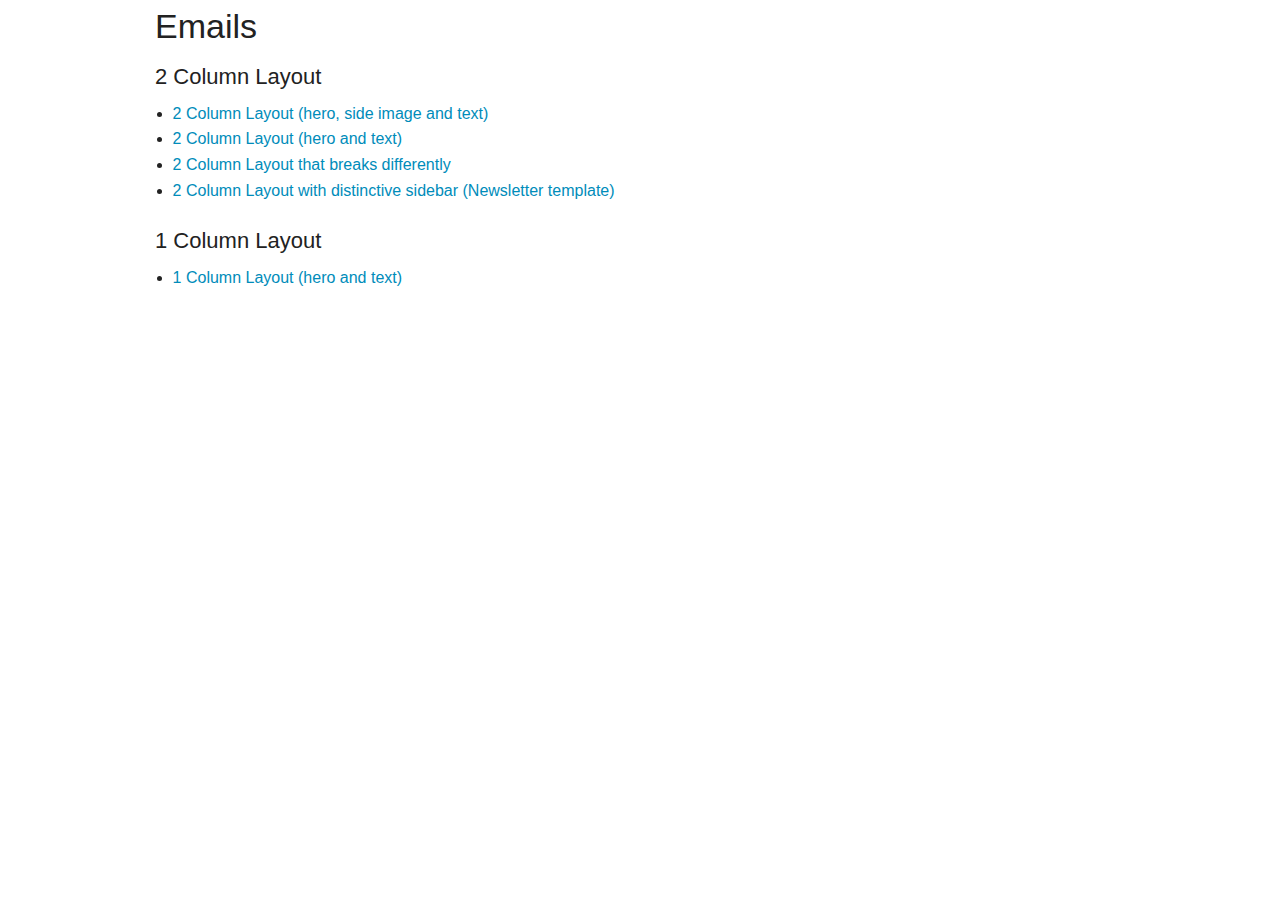
<file: email/index.html>
<!doctype html>
<html class="no-js" lang="en">
  <head>
    <meta charset="utf-8" />
    <meta name="viewport" content="width=device-width, initial-scale=1.0" />
    <title>List of Responsive Emails</title>
    <link rel="stylesheet" href="stylesheets/app.css" />
    <script src="bower_components/modernizr/modernizr.js"></script>
  </head>
  <body>
    <div class="row">
      <div class="large-12 columns">
        <h1>Emails</h1>
      </div>
    </div>
    
    <div class="row">
      <div class="large-6 columns">
      <h3>2 Column Layout</h3>
        <ul>
          <li>
            <a href="email_a.html" target="_blank">2 Column Layout (hero, side image and text)</a>
          </li>
          <li>
            <a href="email_b2.html" target="_blank">2 Column Layout (hero and text)</a>
          </li>
          <li>
            <a href="email_b2.2.html" target="_blank">2 Column Layout that breaks differently</a>
          </li>
          <li>
            <a href="email_b2.3.html" target="_blank">2 Column Layout with distinctive sidebar (Newsletter template)</a>
          </li>
        </ul>

      </div>
      <div class="large-6 columns">
        <h3>1 Column Layout</h3>
        <ul>
          <li>
            <a href="email_b.html" target="_blank">1 Column Layout (hero and text)</a>
          </li>
        </ul>
      </div>

    </div>

    <script src="bower_components/jquery/jquery.js"></script>
    <script src="bower_components/foundation/js/foundation.min.js"></script>
    <script src="js/app.js"></script>
  </body>
</html>
</file>
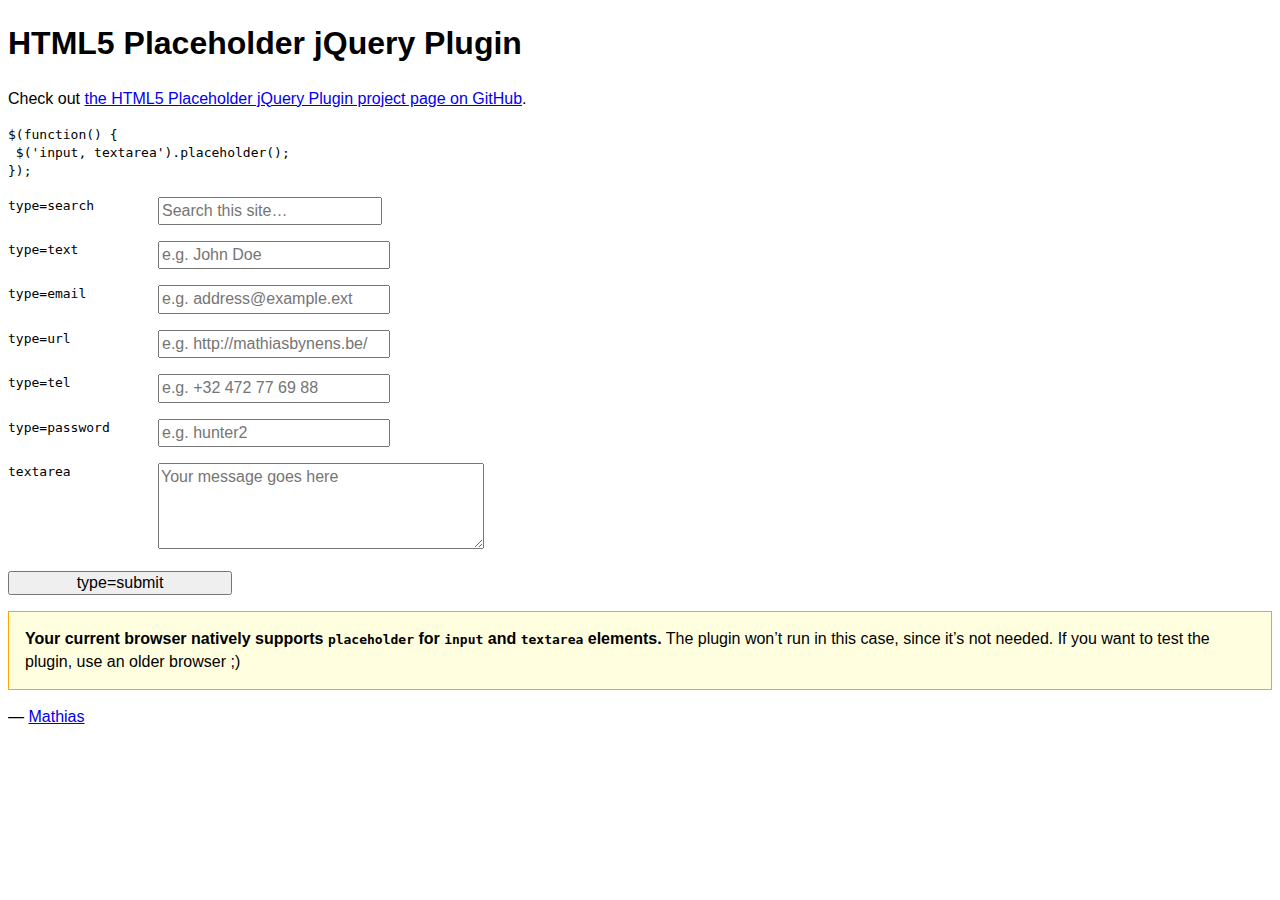
<file: email/bower_components/jquery-placeholder/demo.html>
<!DOCTYPE html>
<!-- If you’re looking for the online demo, it’s here: http://mathiasbynens.be/demo/placeholder -->
<html lang="en">
 <head>
  <meta charset="utf-8">
  <title>HTML5 placeholder jQuery Plugin</title>
  <style>
   body, input, textarea { font: 1em/1.4 Helvetica, Arial; }
   label code { cursor: pointer; float: left; width: 150px; }
   input { width: 14em; }
   textarea { height: 5em; width: 20em; }
   .placeholder { color: #aaa; }
   .note { border: 1px solid orange; padding: 1em; background: #ffffe0; }
    /* #p { background: lime; } */
  </style>
 </head>
 <body>
  <h1>HTML5 Placeholder jQuery Plugin</h1>
  <p>Check out <a href="https://github.com/mathiasbynens/Placeholder-jQuery-Plugin">the HTML5 Placeholder jQuery Plugin project page on GitHub</a>.</p>
  <pre><code>$(function() {<br> $('input, textarea').placeholder();<br>});</code></pre>
  <form>
   <p><label><code>type=search</code> <input type="search" name="search" placeholder="Search this site…"></label></p>
   <p><label><code>type=text</code> <input type="text" name="name" placeholder="e.g. John Doe"></label></p>
   <p><label><code>type=email</code> <input type="email" name="email" placeholder="e.g. address@example.ext"></label></p>
   <p><label><code>type=url</code> <input type="url" name="url" placeholder="e.g. http://mathiasbynens.be/"></label></p>
   <p><label><code>type=tel</code> <input type="tel" name="tel" placeholder="e.g. +32 472 77 69 88"></label></p>
   <p><label for="p"><code>type=password</code> </label><input type="password" name="password" placeholder="e.g. hunter2" id="p"></p>
   <p><label><code>textarea</code> <textarea name="message" placeholder="Your message goes here"></textarea></label></p>
   <p><input type="submit" value="type=submit"></p>
  </form>
  <p>— <a href="http://mathiasbynens.be/" title="Mathias Bynens, front-end developer">Mathias</a></p>
  <script src="http://ajax.googleapis.com/ajax/libs/jquery/1.7.2/jquery.js"></script>
  <script src="jquery.placeholder.js"></script>
  <script>
   // To test the @id toggling on password inputs in browsers that don’t support changing an input’s @type dynamically (e.g. Firefox 3.6 or IE), uncomment this:
   // $.fn.hide = function() { return this; }
   // Then uncomment the last rule in the <style> element (in the <head>).
   $(function() {
    // Invoke the plugin
    $('input, textarea').placeholder();
    // That’s it, really.
    // Now display a message if the browser supports placeholder natively
    var html;
    if ($.fn.placeholder.input && $.fn.placeholder.textarea) {
     html = '<strong>Your current browser natively supports <code>placeholder</code> for <code>input</code> and <code>textarea</code> elements.</strong> The plugin won’t run in this case, since it’s not needed. If you want to test the plugin, use an older browser ;)';
    } else if ($.fn.placeholder.input) {
     html = '<strong>Your current browser natively supports <code>placeholder</code> for <code>input</code> elements, but not for <code>textarea</code> elements.</strong> The plugin will only do its thang on the <code>textarea</code>s.';
    }
    if (html) {
     $('<p class="note">' + html + '</p>').insertAfter('form');
    }
   });
  </script>
 </body>
</html>
</file>
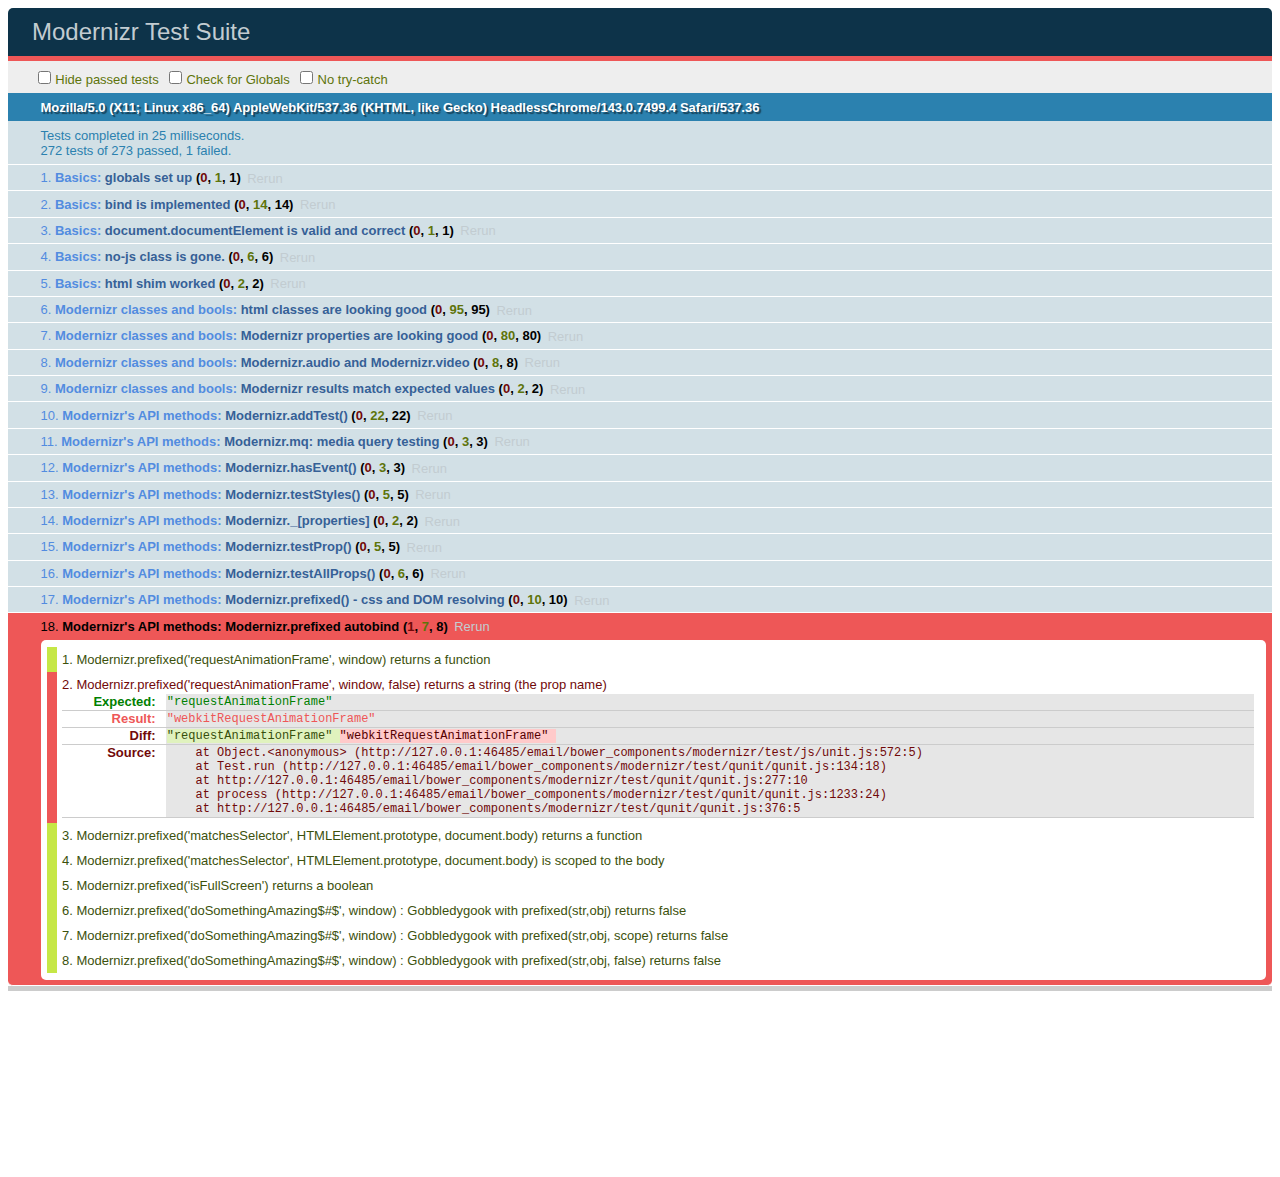
<file: email/bower_components/modernizr/test/basic.html>
<!DOCTYPE html>
<html class="+no-js no-js- no-js i-has-no-js">
<head>
  <meta charset="UTF-8">
  <title>Modernizr Test Suite</title>
  <link rel="stylesheet" href="qunit/qunit.css">
  <style>
     body { margin-bottom: 150px;}
     #testbed { font-family: Helvetica; color: #444; padding-bottom: 100px;}
     #testbed button { margin: 30px; font-size: 13px;}
     .data-notes, .offScreen { display:none;}
     table { width: 100%;}
     tbody tr:nth-child(even) td, tbody tr:nth-child(even) th {  border: 1px solid #ccc; border-left: 0; border-right: 0;}
     table td:nth-child(even), table th:nth-child(even) { background: #e6e6e6;}
     table tbody tr:hover td, table tbody tr:hover th { background: #e1e100!important;}
     td.wrong { background:red!important;}
     #html5section { visibility: hidden; }
     h1 label { display:none;}
     .output { padding: 0 0 0 16px;}
     .output ul { margin: 0;}
     .output li { color: #854747; }
     .output li.yes{color:#090;}
     .output li b{color:#000;}
     .output {font:14px/1.3 Inconsolata,Consolas,monospace;
                    -webkit-column-count: 5;
                       -moz-column-count: 5;
                            column-count: 5;}
      .output + .output { border-top: 5px solid #ccc; }
      textarea { width: 100%; min-height: 75px;}
      #caniusetrigger { font-size: 38px; font-family: monospace; display:block; }
  </style>

  <script src="https://raw.github.com/Modernizr/Modernizr/master/modernizr.js"></script>

  <script>window.Modernizr || document.write('<script src="../modernizr.js"><\/script>')</script>

  <script src="js/lib/polyfills.js"></script>
  <script src="js/lib/detect-global.js"></script>
  
  <script src="qunit/qunit.js"></script>
  <script src="js/lib/jquery-1.7b2.js"></script>
  
  <script src="js/setup.js"></script>
  
  <script src="js/unit.js"></script>
</head>
<body>
  <h1 id="qunit-header">Modernizr Test Suite</h1>
  <h2 id="qunit-banner"></h2>
  <div id="qunit-testrunner-toolbar"></div>
  <h2 id="qunit-userAgent"></h2>

  <ol id="qunit-tests"></ol>

  <div id="mod-output" class=output></div>
  <div id="mod-feattest-output" class=output></div>


  <br>
 
  <section><aside>this is an aside within a section</aside></section>
  
  
</body>
</html>
</file>
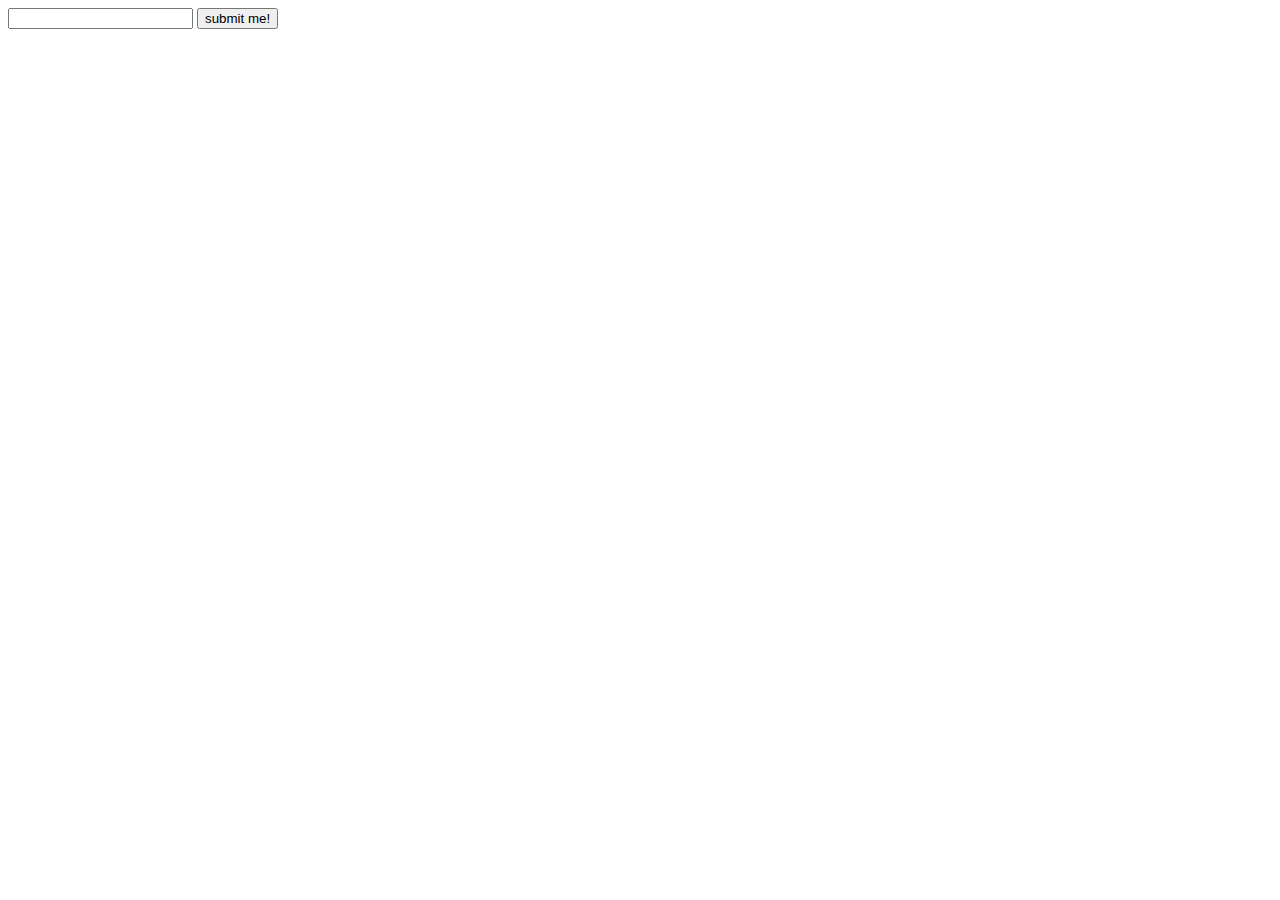
<file: email/bower_components/modernizr/test/caniuse_files/form_validation.html>
<!DOCTYPE html>
<!-- saved from url=(0045)http://tests.caniuse.com/form_validation.html -->
<html><head><meta http-equiv="Content-Type" content="text/html; charset=UTF-8"><script>
if(location.href.indexOf('?') >= 0) {
	document.write('FAIL');
}
</script>

</head><body><form action="http://tests.caniuse.com/form_validation.html?" method="post">

<input type="url" name="foo" required="">
<input type="submit" value="submit me!">

</form>
</body></html>
</file>
<file: email/stylesheets/app.css>
meta.foundation-mq-small{font-family:"/only screen and (max-width: 40em)/";width:0}
meta.foundation-mq-large{font-family:"/only screen and (min-width:64.063em)/";width:64.063em}
meta.foundation-mq-xlarge{font-family:"/only screen and (min-width:90.063em)/";width:90.063em}
meta.foundation-mq-xxlarge{font-family:"/only screen and (min-width:120.063em)/";width:120.063em}
*,:before,:after{-moz-box-sizing:border-box;-webkit-box-sizing:border-box;box-sizing:border-box}
html,body{font-size:100%}
body{background:#FFF;color:#222;font-family:"Helvetica Neue", Helvetica, Helvetica, Arial, sans-serif;font-weight:400;font-style:normal;line-height:1;position:relative;cursor:default;margin:0;padding:0}
img,object,embed{max-width:100%;height:auto}
img{-ms-interpolation-mode:bicubic;display:inline-block;vertical-align:middle}
#map_canvas img,#map_canvas embed,#map_canvas object,.map_canvas img,.map_canvas embed,.map_canvas object{max-width:none!important}
.text-center{text-align:center!important}
.text-justify{text-align:justify!important}
.antialiased{-webkit-font-smoothing:antialiased;-moz-osx-font-smoothing:grayscale}
textarea{height:auto;min-height:50px}
select{width:100%;-webkit-appearance:none!important;background:#fafafa url("data:image/svg+xml;base64, [base64]") no-repeat;background-position-x:97%;background-position-y:center;border:1px solid #ccc;font-size:.875rem;-webkit-border-radius:0;border-radius:0;height:2.3125rem;padding:.5rem}
.row{width:100%;max-width:62.5rem;zoom:1;margin:0 auto}
.row.collapse > .column,.row.collapse > .columns{position:relative;padding-left:0;padding-right:0;float:left}
.row.collapse .row{margin-left:0;margin-right:0}
.row .row{width:auto;max-width:none;zoom:1;margin:0 -.9375rem}
.row .row.collapse{width:auto;max-width:none;zoom:1;margin:0}
.column,.columns{position:relative;padding-left:.9375rem;padding-right:.9375rem;width:100%;float:left}
.accordion{zoom:1;margin-bottom:0}
.accordion dd{display:block;margin-bottom:0!important}
.accordion dd.active a{background:#e8e8e8}
.accordion dd > a{background:#efefef;color:#222;display:block;font-family:"Helvetica Neue", Helvetica, Helvetica, Arial, sans-serif;font-size:1rem;padding:1rem}
.accordion dd > a:hover{background:#e3e3e3}
.accordion .content{display:none;padding:.9375rem}
.accordion .content.active{display:block;background:#FFF}
.alert-box{display:block;font-weight:400;margin-bottom:1.25rem;position:relative;font-size:.8125rem;background-color:#008cba;color:#FFF;border-color:#0078a0;border-style:solid;border-width:1px;padding:.875rem 1.5rem .875rem .875rem}
.alert-box .close{font-size:1.375rem;line-height:0;position:absolute;top:50%;margin-top:-.6875rem;right:.25rem;color:#333;opacity:0.3;padding:9px 6px 4px}
.alert-box .close:hover,.alert-box .close:focus{opacity:0.5}
.alert-box.success{background-color:#43ac6a;color:#FFF;border-color:#3a945b}
.alert-box.alert{background-color:#f04124;color:#FFF;border-color:#de2d0f}
.alert-box.secondary{background-color:#e7e7e7;color:#4f4f4f;border-color:#c7c7c7}
.alert-box.warning{background-color:#f08a24;color:#FFF;border-color:#de770f}
.alert-box.info{background-color:#a0d3e8;color:#4f4f4f;border-color:#74bfdd}
[class*=block-grid-]{display:block;zoom:1;margin:0 0 0 -.625rem;padding:0}
[class*=block-grid-] > li{display:inline;height:auto;float:left;padding:0 .625rem 1.25rem}
.breadcrumbs{display:block;overflow:hidden;margin-left:0;list-style:none;background-color:#f4f4f4;-webkit-border-radius:3px;border-radius:3px;border-color:#DCDCDC;border-style:solid;border-width:1px;padding:.5625rem .875rem}
.breadcrumbs > *{float:left;font-size:.6875rem;text-transform:uppercase;margin:0}
.breadcrumbs > :hover a,.breadcrumbs > :focus a{text-decoration:underline}
.breadcrumbs > * a,.breadcrumbs > * span{text-transform:uppercase;color:#008cba}
.breadcrumbs > .current:hover,.breadcrumbs > .current:hover a,.breadcrumbs > .current:focus,.breadcrumbs > .current:focus a{text-decoration:none}
.breadcrumbs > .unavailable:hover,.breadcrumbs > .unavailable:hover a,.breadcrumbs > .unavailable:focus,.breadcrumbs > .unavailable a:focus{text-decoration:none;color:#999;cursor:default}
.breadcrumbs > :before{content:"/";color:#aaa;position:relative;top:1px;margin:0 .75rem}
.breadcrumbs > :first-child:before{content:" ";margin:0}
button,.button{cursor:pointer;font-family:"Helvetica Neue", Helvetica, Helvetica, Arial, sans-serif;line-height:normal;position:relative;text-decoration:none;text-align:center;display:inline-block;font-size:1rem;background-color:#008cba;color:#FFF;-webkit-transition:background-color 300ms ease-out;-moz-transition:background-color 300ms ease-out;transition:background-color 300ms ease-out;-webkit-appearance:none;border:none;font-weight:400!important;border-color:#007095;border-style:solid;border-width:0;margin:0 0 1.25rem;padding:1.0625rem 2rem 1rem}
button:hover,button:focus,.button:hover,.button:focus{background-color:#007095;color:#FFF}
button.secondary,.button.secondary{background-color:#e7e7e7;color:#333;border-color:#b9b9b9}
button.secondary:hover,button.secondary:focus,.button.secondary:hover,.button.secondary:focus{background-color:#b9b9b9;color:#333}
button.success,.button.success{background-color:#43ac6a;color:#FFF;border-color:#368a55}
button.success:hover,button.success:focus,.button.success:hover,.button.success:focus{background-color:#368a55;color:#FFF}
button.alert,.button.alert{background-color:#f04124;color:#FFF;border-color:#cf2a0e}
button.alert:hover,button.alert:focus,.button.alert:hover,.button.alert:focus{background-color:#cf2a0e;color:#FFF}
button.large,.button.large{font-size:1.25rem;padding:1.125rem 2.25rem 1.1875rem}
button.small,.button.small{font-size:.8125rem;padding:.875rem 1.75rem .9375rem}
button.tiny,.button.tiny{font-size:.6875rem;padding:.625rem 1.25rem .6875rem}
button.expand,.button.expand{padding-right:0;padding-left:0;width:100%}
button.left-align,.button.left-align{text-align:left;text-indent:.75rem}
button.right-align,.button.right-align{text-align:right;padding-right:.75rem}
button.disabled,button[disabled],.button.disabled,.button[disabled]{background-color:#008cba;color:#FFF;cursor:default;opacity:0.7;-webkit-box-shadow:none;box-shadow:none;border-color:#007095}
button.disabled:hover,button.disabled:focus,button[disabled]:hover,button[disabled]:focus,.button.disabled:hover,.button.disabled:focus,.button[disabled]:hover,.button[disabled]:focus{color:#FFF;background-color:#008cba}
button.disabled.secondary,button[disabled].secondary,.button.disabled.secondary,.button[disabled].secondary{background-color:#e7e7e7;color:#333;cursor:default;opacity:0.7;-webkit-box-shadow:none;box-shadow:none;border-color:#b9b9b9}
button.disabled.secondary:hover,button.disabled.secondary:focus,button[disabled].secondary:hover,button[disabled].secondary:focus,.button.disabled.secondary:hover,.button.disabled.secondary:focus,.button[disabled].secondary:hover,.button[disabled].secondary:focus{color:#333;background-color:#e7e7e7}
button.disabled.success,button[disabled].success,.button.disabled.success,.button[disabled].success{background-color:#43ac6a;color:#FFF;cursor:default;opacity:0.7;-webkit-box-shadow:none;box-shadow:none;border-color:#368a55}
button.disabled.success:hover,button.disabled.success:focus,button[disabled].success:hover,button[disabled].success:focus,.button.disabled.success:hover,.button.disabled.success:focus,.button[disabled].success:hover,.button[disabled].success:focus{color:#FFF;background-color:#43ac6a}
button.disabled.alert,button[disabled].alert,.button.disabled.alert,.button[disabled].alert{background-color:#f04124;color:#FFF;cursor:default;opacity:0.7;-webkit-box-shadow:none;box-shadow:none;border-color:#cf2a0e}
button.disabled.alert:hover,button.disabled.alert:focus,button[disabled].alert:hover,button[disabled].alert:focus,.button.disabled.alert:hover,.button.disabled.alert:focus,.button[disabled].alert:hover,.button[disabled].alert:focus{color:#FFF;background-color:#f04124}
.button-group{list-style:none;zoom:1;margin:0}
.button-group > *{float:left;margin:0}
.button-group.even-2 li{width:50%}
.button-group.even-3 li{width:33.33333%}
.button-group.even-4 li{width:25%}
.button-group.even-5 li{width:20%}
.button-group.even-6 li{width:16.66667%}
.button-group.even-7 li{width:14.28571%}
.button-group.even-8 li{width:12.5%}
.button-bar .button-group{float:left;margin-right:.625rem}
.button-bar .button-group div{overflow:hidden}
[data-clearing]{zoom:1;margin-bottom:0;margin-left:0;list-style:none}
[data-clearing] li{float:left;margin-right:10px}
.clearing-blackout{background:#333;position:fixed;width:100%;height:100%;top:0;left:0;z-index:998}
.clearing-container{position:relative;z-index:998;height:100%;overflow:hidden;margin:0}
.visible-img{height:95%;position:relative}
.visible-img img{position:absolute;left:50%;top:50%;margin-left:-50%;max-height:100%;max-width:100%}
.clearing-caption{color:#ccc;font-size:.875em;line-height:1.3;margin-bottom:0;text-align:center;bottom:0;background:#333;width:100%;position:absolute;left:0;padding:10px 30px 20px}
.clearing-close{z-index:999;padding-left:20px;padding-top:10px;font-size:30px;line-height:1;color:#ccc;display:none}
.clearing-close:hover,.clearing-close:focus{color:#ccc}
.f-dropdown{position:absolute;left:-9999px;list-style:none;margin-left:0;width:100%;max-height:none;height:auto;background:#FFF;border:solid 1px #ccc;font-size:16px;z-index:99;margin-top:2px;max-width:200px}
.f-dropdown:before{content:"";display:block;width:0;height:0;border:inset 6px;border-bottom-style:solid;position:absolute;top:-12px;left:10px;z-index:99;border-color:transparent transparent #FFF}
.f-dropdown:after{content:"";display:block;width:0;height:0;border:inset 7px;border-bottom-style:solid;position:absolute;top:-14px;left:9px;z-index:98;border-color:transparent transparent #ccc}
.f-dropdown.right:before{left:auto;right:10px}
.f-dropdown.right:after{left:auto;right:9px}
.f-dropdown li{font-size:.875rem;cursor:pointer;line-height:1.125rem;margin:0}
.f-dropdown li:hover,.f-dropdown li:focus{background:#eee}
.f-dropdown li a{display:block;color:#555;padding:.5rem}
.f-dropdown.content{position:absolute;left:-9999px;list-style:none;margin-left:0;width:100%;height:auto;max-height:none;background:#FFF;border:solid 1px #ccc;font-size:16px;z-index:99;max-width:200px;padding:1.25rem}
.f-dropdown.tiny{max-width:200px}
.f-dropdown.small{max-width:300px}
.f-dropdown.medium{max-width:500px}
.f-dropdown.large{max-width:800px}
.dropdown.button{position:relative;padding-right:3.5625rem}
.dropdown.button:before{position:absolute;content:"";width:0;height:0;display:block;top:50%;right:1.40625rem;margin-top:-.15625rem;border-color:#FFF transparent transparent;border-style:solid;border-width:.375rem}
.dropdown.button.tiny{padding-right:2.625rem}
.dropdown.button.tiny:before{right:1.125rem;margin-top:-.125rem;border-color:#FFF transparent transparent;border-width:.375rem}
.dropdown.button.small{padding-right:3.0625rem}
.dropdown.button.small:before{right:1.3125rem;margin-top:-.15625rem;border-color:#FFF transparent transparent;border-width:.4375rem}
.dropdown.button.large{padding-right:3.625rem}
.dropdown.button.large:before{right:1.71875rem;margin-top:-.15625rem;border-color:#FFF transparent transparent;border-width:.3125rem}
.flex-video{position:relative;padding-top:1.5625rem;padding-bottom:67.5%;height:0;margin-bottom:1rem;overflow:hidden}
.flex-video.widescreen{padding-bottom:57.25%}
.flex-video.vimeo{padding-top:0}
.flex-video iframe,.flex-video object,.flex-video embed,.flex-video video{position:absolute;top:0;left:0;width:100%;height:100%}
form .row .row{margin:0 -.5rem}
form .row .row .column,form .row .row .columns{padding:0 .5rem}
form .row .row.collapse{margin:0}
form .row .row.collapse .column,form .row .row.collapse .columns{padding:0}
form .row .row.collapse input{-moz-border-radius-bottomright:0;-moz-border-radius-topright:0;-webkit-border-bottom-right-radius:0;-webkit-border-top-right-radius:0}
form .row input.column,form .row input.columns,form .row textarea.column,form .row textarea.columns{padding-left:.5rem}
label{font-size:.875rem;color:#4d4d4d;cursor:pointer;display:block;font-weight:400;margin-bottom:.5rem}
label.right{float:none;text-align:right}
label.inline{margin:0 0 1rem;padding:.625rem 0}
label small{text-transform:capitalize;color:#676767}
select:hover{background-position-x:97%;background-position-y:center;background:#f3f3f3;border-color:#999}
.prefix,.postfix{display:block;position:relative;z-index:2;text-align:center;width:100%;padding-top:0;padding-bottom:0;overflow:hidden;font-size:.875rem;height:2.3125rem;line-height:2.3125rem;border-style:solid;border-width:1px}
.prefix.button.round{-webkit-border-radius:0;border-radius:0;-moz-border-radius-bottomleft:1000px;-moz-border-radius-topleft:1000px;-webkit-border-bottom-left-radius:1000px;-webkit-border-top-left-radius:1000px;border-bottom-left-radius:1000px;border-top-left-radius:1000px}
.postfix.button.round{-webkit-border-radius:0;border-radius:0;-moz-border-radius-topright:1000px;-moz-border-radius-bottomright:1000px;-webkit-border-top-right-radius:1000px;-webkit-border-bottom-right-radius:1000px;border-top-right-radius:1000px;border-bottom-right-radius:1000px}
span.prefix,label.prefix{background:#f2f2f2;border-right:none;color:#333;border-color:#d8d8d8}
span.postfix,label.postfix{background:#f2f2f2;border-left:none;color:#333;border-color:#cbcbcb}
input[type=text],input[type=password],input[type=date],input[type=datetime],input[type=datetime-local],input[type=month],input[type=week],input[type=email],input[type=number],input[type=search],input[type=tel],input[type=time],input[type=url],textarea{-webkit-appearance:none;-webkit-border-radius:0;border-radius:0;background-color:#FFF;font-family:inherit;border:1px solid #ccc;-webkit-box-shadow:inset 0 1px 2px rgba(0,0,0,0.1);box-shadow:inset 0 1px 2px rgba(0,0,0,0.1);color:rgba(0,0,0,0.75);display:block;font-size:.875rem;height:2.3125rem;width:100%;-moz-box-sizing:border-box;-webkit-box-sizing:border-box;box-sizing:border-box;-webkit-transition:0 .45s border-color .45s ease-in-out;-moz-transition:0 .45s border-color .45s ease-in-out;transition:box-shadow .45s border-color .45s ease-in-out;margin:0 0 1rem;padding:.5rem}
input[type=text]:focus,input[type=password]:focus,input[type=date]:focus,input[type=datetime]:focus,input[type=datetime-local]:focus,input[type=month]:focus,input[type=week]:focus,input[type=email]:focus,input[type=number]:focus,input[type=search]:focus,input[type=tel]:focus,input[type=time]:focus,input[type=url]:focus,textarea:focus{-webkit-box-shadow:0 0 5px #999;-moz-box-shadow:0 0 5px #999;box-shadow:0 0 5px #999;background:#fafafa;outline:none;border-color:#999}
input[type=text][disabled],input[type=password][disabled],input[type=date][disabled],input[type=datetime][disabled],input[type=datetime-local][disabled],input[type=month][disabled],input[type=week][disabled],input[type=email][disabled],input[type=number][disabled],input[type=search][disabled],input[type=tel][disabled],input[type=time][disabled],input[type=url][disabled],textarea[disabled]{background-color:#ddd}
input[type=checkbox] + label,input[type=radio] + label{display:inline-block;margin-left:.5rem;margin-right:1rem;margin-bottom:0;vertical-align:baseline}
fieldset{border:solid 1px #ddd;margin:1.125rem 0;padding:1.25rem}
fieldset legend{font-weight:700;background:#FFF;margin:0 0 0 -.1875rem;padding:0 .1875rem}
.error > label > small{color:#676767;background:transparent;text-transform:capitalize;font-style:normal;font-size:60%;display:inline;margin:0;padding:0}
.inline-list{list-style:none;overflow:hidden;margin:0 0 1.0625rem -1.375rem;padding:0}
.inline-list > li{list-style:none;float:left;margin-left:1.375rem;display:block}
.joyride-tip-guide{display:none;position:absolute;background:#333;color:#FFF;z-index:101;top:0;left:2.5%;font-family:inherit;font-weight:400;width:95%}
.lt-ie9 .joyride-tip-guide{max-width:800px;left:50%;margin-left:-400px}
.joyride-content-wrapper{width:100%;padding:1.125rem 1.25rem 1.5rem}
.joyride-content-wrapper .button{margin-bottom:0!important}
.joyride-tip-guide .joyride-nub{display:block;position:absolute;left:22px;width:0;height:0;border:10px solid #333}
.joyride-tip-guide .joyride-nub.top{border-top-style:solid;top:-20px;border-color:transparent transparent #333!important}
.joyride-tip-guide .joyride-nub.bottom{border-bottom-style:solid;bottom:-20px;border-color:#333 transparent transparent!important}
.joyride-tip-guide .joyride-nub.right{right:-20px}
.joyride-tip-guide .joyride-nub.left{left:-20px}
.joyride-tip-guide h1,.joyride-tip-guide h2,.joyride-tip-guide h3,.joyride-tip-guide h4,.joyride-tip-guide h5,.joyride-tip-guide h6{line-height:1.25;font-weight:700;color:#FFF;margin:0}
.joyride-tip-guide p{font-size:.875rem;line-height:1.3;margin:0 0 1.125rem}
.joyride-timer-indicator-wrap{width:50px;height:3px;border:solid 1px #555;position:absolute;right:1.0625rem;bottom:1rem}
.joyride-timer-indicator{display:block;width:0;height:inherit;background:#666}
.joyride-close-tip{position:absolute;right:12px;top:10px;color:#777!important;text-decoration:none;font-size:24px;font-weight:400;line-height:.5!important}
.joyride-close-tip:hover,.joyride-close-tip:focus{color:#eee!important}
.joyride-modal-bg{position:fixed;height:100%;width:100%;background:rgba(0,0,0,0.5);z-index:100;display:none;top:0;left:0;cursor:pointer}
.joyride-expose-wrapper{background-color:#fff;position:absolute;border-radius:3px;z-index:102;-moz-box-shadow:0 0 30px #fff;-webkit-box-shadow:0 0 15px #fff;box-shadow:0 0 15px #fff}
.joyride-expose-cover{background:transparent;border-radius:3px;position:absolute;z-index:9999;top:0;left:0}
.keystroke,kbd{background-color:#ededed;color:#222;font-family:Consolas, Menlo, Courier, monospace;font-size:.875rem;-webkit-border-radius:3px;border-radius:3px;border-color:#ddd;border-style:solid;border-width:1px;margin:0;padding:.125rem .25rem 0}
.label{font-weight:400;font-family:"Helvetica Neue", Helvetica, Helvetica, Arial, sans-serif;text-align:center;text-decoration:none;line-height:1;white-space:nowrap;display:inline-block;position:relative;margin-bottom:inherit;font-size:.6875rem;background-color:#008cba;color:#FFF;padding:.25rem .5rem .375rem}
.label.alert{background-color:#f04124;color:#FFF}
.label.success{background-color:#43ac6a;color:#FFF}
.label.secondary{background-color:#e7e7e7;color:#333}
[data-magellan-expedition]{background:#FFF;z-index:50;min-width:100%;padding:10px}
[data-magellan-expedition] .sub-nav .active{line-height:1.8em}
to{-webkit-transform:rotate(360deg);-moz-transform:rotate(360deg);-o-transform:rotate(360deg);transform:rotate(360deg);position:relative}
.slideshow-wrapper ul{list-style-type:none;margin:0}
.slideshow-wrapper .orbit-container{background-color:transparent}
.preloader{display:block;width:40px;height:40px;position:absolute;top:50%;left:50%;margin-top:-20px;margin-left:-20px;border:solid 3px;-webkit-border-radius:1000px;border-radius:1000px;-webkit-animation-name:rotate;-webkit-animation-duration:1.5s;-webkit-animation-iteration-count:infinite;-webkit-animation-timing-function:linear;-moz-animation-name:rotate;-moz-animation-duration:1.5s;-moz-animation-iteration-count:infinite;-moz-animation-timing-function:linear;-o-animation-name:rotate;-o-animation-duration:1.5s;-o-animation-iteration-count:infinite;-o-animation-timing-function:linear;animation-name:rotate;animation-duration:1.5s;animation-iteration-count:infinite;animation-timing-function:linear;border-color:#555 #fff}
.orbit-container{overflow:hidden;width:100%;position:relative;background:none}
.orbit-container .orbit-slides-container{list-style:none;position:relative;margin:0;padding:0}
.orbit-container .orbit-slides-container img{display:block;max-width:100%}
.orbit-container .orbit-slides-container > *{position:absolute;top:0;width:100%;margin-left:100%}
.orbit-container .orbit-slides-container > * .orbit-caption{position:absolute;bottom:0;background-color:rgba(51,51,51,0.8);color:#FFF;width:100%;font-size:.875rem;padding:.625rem .875rem}
.orbit-container .orbit-slide-number{position:absolute;top:10px;left:10px;font-size:12px;color:#FFF;background:rgba(0,0,0,0);z-index:10}
.orbit-container .orbit-slide-number span{font-weight:700;padding:.3125rem}
.orbit-container .orbit-timer{position:absolute;top:12px;right:10px;height:6px;width:100px;z-index:10}
.orbit-container .orbit-timer .orbit-progress{height:3px;background-color:rgba(255,255,255,0.3);display:block;width:0;position:relative;right:20px;top:5px}
.orbit-container .orbit-timer > span{display:none;position:absolute;top:0;right:0;width:11px;height:14px;border:solid 4px #fff;border-top:none;border-bottom:none}
.orbit-container .orbit-timer.paused > span{right:-4px;top:0;width:11px;height:14px;border:inset 8px;border-right-style:solid;border-color:transparent transparent transparent #fff}
.orbit-container .orbit-timer.paused > span.dark{border-color:transparent transparent transparent #333}
.orbit-container .orbit-prev,.orbit-container .orbit-next{position:absolute;top:45%;margin-top:-25px;width:36px;height:60px;line-height:50px;color:#FFF;background-color:none;text-indent:-9999px!important;z-index:10}
.orbit-container .orbit-prev:hover,.orbit-container .orbit-next:hover{background-color:rgba(0,0,0,0.3)}
.orbit-container .orbit-prev > span,.orbit-container .orbit-next > span{position:absolute;top:50%;margin-top:-10px;display:block;width:0;height:0;border:inset 10px}
.orbit-container .orbit-prev > span{border-right-style:solid;border-color:transparent #FFF transparent transparent}
.orbit-container .orbit-prev:hover > span{border-right-color:#FFF}
.orbit-container .orbit-next{right:0}
.orbit-container .orbit-next > span{border-left-style:solid;left:50%;margin-left:-4px;border-color:transparent transparent transparent #FFF}
.orbit-container .orbit-next:hover > span{border-left-color:#FFF}
.orbit-bullets{overflow:hidden;position:relative;top:10px;float:none;text-align:center;display:block;margin:0 auto 30px}
.orbit-bullets li{display:inline-block;width:.5625rem;height:.5625rem;background:#ccc;float:none;margin-right:6px;-webkit-border-radius:1000px;border-radius:1000px}
.orbit-bullets li.active{background:#999}
.orbit-bullets li:last-child{margin-right:0}
ul.pagination{display:block;height:1.5rem;margin-left:-.3125rem}
ul.pagination li{height:1.5rem;color:#222;font-size:.875rem;margin-left:.3125rem;float:left;display:block}
ul.pagination li a{display:block;color:#999;-webkit-border-radius:3px;border-radius:3px;padding:.0625rem .625rem}
ul.pagination li:hover a,ul.pagination li a:focus{background:#e6e6e6}
ul.pagination li.unavailable a{cursor:default;color:#999}
ul.pagination li.current a{background:#008cba;color:#FFF;font-weight:700;cursor:default}
ul.pagination li.current a:hover,ul.pagination li.current a:focus{background:#008cba}
.pagination-centered ul.pagination li{float:none;display:inline-block}
.panel{margin-bottom:1.25rem;background:#f2f2f2;border-color:#d8d8d8;border-style:solid;border-width:1px;padding:1.25rem}
.panel.callout{margin-bottom:1.25rem;background:#ecfaff;border-color:#b6edff;border-style:solid;border-width:1px;padding:1.25rem}
.panel.callout a{color:#008cba}
.pricing-table{border:solid 1px #ddd;margin-left:0;margin-bottom:1.25rem}
.pricing-table *{list-style:none;line-height:1}
.pricing-table .title{background-color:#333;text-align:center;color:#eee;font-weight:400;font-size:1rem;font-family:"Helvetica Neue", Helvetica, Helvetica, Arial, sans-serif;padding:.9375rem 1.25rem}
.pricing-table .price{background-color:#f6f6f6;text-align:center;color:#333;font-weight:400;font-size:2rem;font-family:"Helvetica Neue", Helvetica, Helvetica, Arial, sans-serif;padding:.9375rem 1.25rem}
.pricing-table .description{background-color:#FFF;text-align:center;color:#777;font-size:.75rem;font-weight:400;line-height:1.4;border-bottom:dotted 1px #ddd;padding:.9375rem}
.pricing-table .bullet-item{background-color:#FFF;text-align:center;color:#333;font-size:.875rem;font-weight:400;border-bottom:dotted 1px #ddd;padding:.9375rem}
.pricing-table .cta-button{background-color:#FFF;text-align:center;padding:1.25rem 1.25rem 0}
.progress{background-color:#f6f6f6;height:1.5625rem;border:1px solid #FFF;margin-bottom:.625rem;padding:.125rem}
.progress .meter{background:#008cba;height:100%;display:block}
.progress.secondary .meter{background:#e7e7e7;height:100%;display:block}
.progress.success .meter{background:#43ac6a;height:100%;display:block}
.progress.alert .meter{background:#f04124;height:100%;display:block}
.progress.radius .meter{-webkit-border-radius:2px;border-radius:2px}
.reveal-modal-bg{position:fixed;height:100%;width:100%;background:rgba(0,0,0,0.45);z-index:98;display:none;top:0;left:0}
.reveal-modal{visibility:hidden;display:none;position:absolute;left:50%;z-index:99;height:auto;margin-left:-40%;width:80%;background-color:#FFF;border:solid 1px #666;-webkit-box-shadow:0 0 10px rgba(0,0,0,0.4);box-shadow:0 0 10px rgba(0,0,0,0.4);top:6.25rem;padding:1.25rem}
.reveal-modal .column,.reveal-modal .columns{min-width:0}
.reveal-modal .close-reveal-modal{font-size:1.375rem;line-height:1;position:absolute;top:.5rem;right:.6875rem;color:#aaa;font-weight:700;cursor:pointer}
.side-nav{display:block;list-style-type:none;list-style-position:inside;font-family:"Helvetica Neue", Helvetica, Helvetica, Arial, sans-serif;margin:0;padding:.875rem 0}
.side-nav li{font-size:.875rem;margin:0 0 .4375rem}
.side-nav li a{display:block;color:#008cba}
.side-nav li.active > a:first-child{color:#4d4d4d;font-weight:400;font-family:"Helvetica Neue", Helvetica, Helvetica, Arial, sans-serif}
.side-nav li.divider{border-top:1px solid;height:0;list-style:none;border-top-color:#FFF;padding:0}
.split.button{position:relative;padding-right:5.0625rem}
.split.button span{display:block;height:100%;position:absolute;right:0;top:0;border-left:solid 1px;border-left-color:rgba(255,255,255,0.5);width:3.09375rem}
.split.button span:before{position:absolute;content:"";width:0;height:0;display:block;left:50%;top:48%;margin-left:-.375rem;border-color:#FFF transparent transparent;border-style:solid inset inset;border-width:.375rem}
.split.button span:active{background-color:rgba(0,0,0,0.1)}
.split.button.tiny{padding-right:3.75rem}
.split.button.tiny span{width:2.25rem}
.split.button.tiny span:before{border-top-style:solid;top:48%;margin-left:-.375rem;border-width:.375rem}
.split.button.small{padding-right:4.375rem}
.split.button.small span{width:2.625rem}
.split.button.small span:before{border-top-style:solid;top:48%;margin-left:-.375rem;border-width:.4375rem}
.split.button.large{padding-right:5.5rem}
.split.button.large span{width:3.4375rem}
.split.button.large span:before{border-top-style:solid;top:48%;margin-left:-.375rem;border-width:.3125rem}
.split.button.expand{padding-left:2rem}
.sub-nav{display:block;width:auto;overflow:hidden;padding-top:.25rem;margin:-.25rem 0 1.125rem -.75rem}
.sub-nav dt{text-transform:uppercase}
.sub-nav dt,.sub-nav dd,.sub-nav li{float:left;display:inline;margin-left:1rem;margin-bottom:.625rem;font-family:"Helvetica Neue", Helvetica, Helvetica, Arial, sans-serif;font-weight:400;font-size:.875rem;color:#999}
.sub-nav dt a,.sub-nav dd a,.sub-nav li a{text-decoration:none;color:#999}
.sub-nav dt a:hover,.sub-nav dd a:hover,.sub-nav li a:hover{color:#0085b1}
.sub-nav dt.active a,.sub-nav dd.active a,.sub-nav li.active a{-webkit-border-radius:3px;border-radius:3px;font-weight:400;background:#008cba;cursor:default;color:#FFF;padding:.1875rem 1rem}
.sub-nav dt.active a:hover,.sub-nav dd.active a:hover,.sub-nav li.active a:hover{background:#0085b1}
div.switch{position:relative;display:block;overflow:hidden;margin-bottom:1.25rem;height:2.25rem;background:#FFF;border-color:#ccc;border-style:solid;border-width:1px;padding:0}
div.switch label{position:relative;left:0;z-index:2;float:left;width:50%;height:100%;font-weight:700;text-align:left;-webkit-transition:all .1s ease-out;-moz-transition:all .1s ease-out;transition:all .1s ease-out;line-height:2.3rem;font-size:.875rem;margin:0;padding:0}
div.switch input{position:absolute;z-index:3;opacity:0;width:100%;height:100%;-moz-appearance:none;left:0;display:block!important}
div.switch span:last-child{position:absolute;top:-1px;left:-1px;z-index:1;display:block;-webkit-transition:all .1s ease-out;-moz-transition:all .1s ease-out;transition:all .1s ease-out;width:2.25rem;height:2.25rem;background:linear-gradient(tobottom,#ffffff0%,#f2f2f2100%);-webkit-box-shadow:2px 0 10px 0 rgba(0,0,0,0.07), 1000px 0 0 1000px #f3faf6, -2px 0 10px 0 rgba(0,0,0,0.07), -1000px 0 0 1000px #F5F5F5;box-shadow:2px 0 10px 0 rgba(0,0,0,0.07), 1000px 0 0 980px #f3faf6, -2px 0 10px 0 rgba(0,0,0,0.07), -1000px 0 0 1000px #F5F5F5;border-color:#b3b3b3;border-style:solid;border-width:1px;padding:0}
div.switch input:not(:checked) + label{opacity:0}
div.switch input:first-of-type + label,div.switch input:first-of-type + span + label{left:-50%}
div.switch input:last-of-type + label,div.switch input:last-of-type + span + label{right:-50%;left:auto;text-align:right}
div.switch input:last-of-type:checked + label,div.switch input:last-of-type:checked + span + label{right:0;left:auto}
form.custom div.switch .hidden-field{margin-left:auto;position:absolute;visibility:visible}
div.switch input:first-of-type:checked ~ span:last-child{left:100%;margin-left:-2.1875rem}
div.switch:hover span:last-child,div.switch:focus span:last-child{background:linear-gradient(tobottom,#ffffff0%,#e6e6e6100%)}
div.switch.large{height:2.75rem}
div.switch.large label{line-height:2.3rem;font-size:1.0625rem;padding:0}
div.switch.large input:first-of-type:checked ~ span:last-child{left:100%;margin-left:-2.6875rem}
div.switch.large span:last-child{width:2.75rem;height:2.75rem}
div.switch.small{height:1.75rem}
div.switch.small label{line-height:2.1rem;font-size:.75rem;padding:0}
div.switch.small input:first-of-type:checked ~ span:last-child{left:100%;margin-left:-1.6875rem}
div.switch.small span:last-child{width:1.75rem;height:1.75rem}
div.switch.tiny{height:1.375rem}
div.switch.tiny label{line-height:1.9rem;font-size:.6875rem;padding:0}
div.switch.tiny input:first-of-type:checked ~ span:last-child{left:100%;margin-left:-1.3125rem}
div.switch.tiny span:last-child{width:1.375rem;height:1.375rem}
div.switch.radius{-webkit-border-radius:4px;border-radius:4px}
div.switch.round label{padding:0 .5625rem}
table{background:#FFF;margin-bottom:1.25rem;border:solid 1px #ddd}
table thead,table tfoot{background:#F5F5F5}
table thead tr th,table thead tr td,table tfoot tr th,table tfoot tr td{font-size:.875rem;font-weight:700;color:#222;text-align:left;padding:.5rem .625rem .625rem}
table tr th,table tr td{font-size:.875rem;color:#222;padding:.5625rem .625rem}
table tr.even,table tr.alt,table tr:nth-of-type(even){background:#f9f9f9}
table thead tr th,table tfoot tr th,table tbody tr td,table tr td,table tfoot tr td{display:table-cell;line-height:1.125rem}
.tabs{zoom:1;margin-bottom:0!important}
.tabs dd{position:relative;margin-bottom:0!important;top:1px;float:left}
.tabs dd > a{display:block;background:#efefef;color:#222;font-family:"Helvetica Neue", Helvetica, Helvetica, Arial, sans-serif;font-size:1rem;padding:1rem 2rem 1.0625rem}
.tabs dd > a:hover{background:#e1e1e1}
.tabs dd.active a{background:#FFF}
.tabs.vertical dd{position:inherit;float:none;display:block;top:auto}
.tabs-content{zoom:1;margin-bottom:1.5rem}
.tabs-content > .content{display:none;float:left;padding:.9375rem 0}
.tabs-content > .content.contained{padding:.9375rem}
.tabs-content.vertical > .content{padding:0 .9375rem}
.th{line-height:0;display:inline-block;border:solid 4px #FFF;max-width:100%;-webkit-box-shadow:0 0 0 1px rgba(0,0,0,0.2);box-shadow:0 0 0 1px rgba(0,0,0,0.2);-webkit-transition:all 200ms ease-out;-moz-transition:all 200ms ease-out;transition:all 200ms ease-out}
.th:hover,.th:focus{-webkit-box-shadow:0 0 6px 1px rgba(0,140,186,0.5);box-shadow:0 0 6px 1px rgba(0,140,186,0.5)}
.has-tip{border-bottom:dotted 1px #ccc;cursor:help;font-weight:700;color:#333}
.has-tip:hover,.has-tip:focus{border-bottom:dotted 1px #003f54;color:#008cba}
.has-tip.tip-left,.has-tip.tip-right{float:none!important}
.tooltip{display:none;position:absolute;z-index:999;font-weight:400;font-size:.875rem;line-height:1.3;max-width:85%;left:50%;width:100%;color:#FFF;background:#333;-webkit-border-radius:3px;border-radius:3px;padding:.75rem}
.tooltip > .nub{display:block;left:5px;position:absolute;width:0;height:0;border:solid 5px;top:-10px;border-color:transparent transparent #333}
.tooltip.opened{color:#008cba!important;border-bottom:dotted 1px #003f54!important}
.tap-to-close{display:block;font-size:.625rem;color:#777;font-weight:400}
.contain-to-grid{width:100%;background:#333}
.fixed{width:100%;left:0;position:fixed;top:0;z-index:99}
.fixed.expanded:not(.top-bar){overflow-y:auto;height:auto;width:100%;max-height:100%}
.fixed.expanded:not(.top-bar) .title-area{position:fixed;width:100%;z-index:99}
.fixed.expanded:not(.top-bar) .top-bar-section{z-index:98;margin-top:45px}
.top-bar{overflow:hidden;height:45px;line-height:45px;position:relative;background:#333;margin-bottom:0}
.top-bar ul{margin-bottom:0;list-style:none}
.top-bar .row{max-width:none}
.top-bar input{height:auto;padding-top:.35rem;padding-bottom:.35rem;font-size:.75rem}
.top-bar .button{padding-top:.45rem;padding-bottom:.35rem;margin-bottom:0;font-size:.75rem}
.top-bar .title-area{position:relative;margin:0}
.top-bar .name{height:45px;font-size:16px;margin:0}
.top-bar .name h1{line-height:45px;font-size:1.0625rem;margin:0}
.top-bar .name h1 a{font-weight:400;color:#FFF;width:50%;display:block;padding:0 15px}
.top-bar .toggle-topbar{position:absolute;right:0;top:0}
.top-bar .toggle-topbar a{color:#FFF;text-transform:uppercase;font-size:.8125rem;font-weight:700;position:relative;display:block;height:45px;line-height:45px;padding:0 15px}
.top-bar .toggle-topbar.menu-icon{right:15px;top:50%;margin-top:-16px;padding-left:40px}
.top-bar .toggle-topbar.menu-icon a{height:34px;line-height:33px;color:#FFF;position:relative;padding:0 25px 0 0}
.top-bar .toggle-topbar.menu-icon a::after{content:"";position:absolute;right:0;display:block;width:16px;top:0;height:0;-webkit-box-shadow:0 10px 0 1px white, 0 16px 0 1px white, 0 22px 0 1px #FFF;box-shadow:0 10px 0 1px white, 0 16px 0 1px white, 0 22px 0 1px #FFF}
.top-bar.expanded{height:auto;background:transparent}
.top-bar.expanded .title-area{background:#333}
.top-bar.expanded .toggle-topbar a{color:#888}
.top-bar.expanded .toggle-topbar a span{-webkit-box-shadow:0 10px 0 1px #888888, 0 16px 0 1px #888888, 0 22px 0 1px #888;box-shadow:0 10px 0 1px #888888, 0 16px 0 1px #888888, 0 22px 0 1px #888}
.top-bar-section{left:0;position:relative;width:auto;-webkit-transition:left 300ms ease-out;-moz-transition:left 300ms ease-out;transition:left 300ms ease-out}
.top-bar-section ul{width:100%;height:auto;display:block;background:#333;font-size:16px;margin:0}
.top-bar-section .divider,.top-bar-section [role=separator]{border-top:solid 1px #1a1a1a;clear:both;height:1px;width:100%}
.top-bar-section ul li > a{display:block;width:100%;color:#FFF;font-family:"Helvetica Neue", Helvetica, Helvetica, Arial, sans-serif;font-size:.8125rem;font-weight:400;background:#333;padding:12px 0 12px 15px}
.top-bar-section ul li > a.button{background:#008cba;font-size:.8125rem;padding-right:15px;padding-left:15px}
.top-bar-section ul li > a.button:hover{background:#068}
.top-bar-section ul li > a.button.secondary{background:#e7e7e7}
.top-bar-section ul li > a.button.secondary:hover{background:#cecece}
.top-bar-section ul li > a.button.success{background:#43ac6a}
.top-bar-section ul li > a.button.success:hover{background:#358854}
.top-bar-section ul li > a.button.alert{background:#f04124}
.top-bar-section ul li > a.button.alert:hover{background:#d42b0f}
.top-bar-section ul li:hover > a{background:#272727;color:#FFF}
.top-bar-section ul li.active > a{background:#008cba;color:#FFF}
.top-bar-section ul li.active > a:hover{background:#0078a0}
.top-bar-section .has-form{padding:15px}
.top-bar-section .has-dropdown > a:after{content:"";display:block;width:0;height:0;border:inset 5px;border-left-style:solid;margin-right:15px;margin-top:-4.5px;position:absolute;top:50%;right:0;border-color:transparent transparent transparent rgba(255,255,255,0.4)}
.top-bar-section .has-dropdown.moved{position:static}
.top-bar-section .dropdown{position:absolute;left:100%;top:0;display:none;z-index:99}
.top-bar-section .dropdown li{width:100%;height:auto}
.top-bar-section .dropdown li a{font-weight:400;padding:8px 15px}
.top-bar-section .dropdown li a.parent-link{font-weight:400}
.top-bar-section .dropdown li.title h5 a{color:#FFF;line-height:22.5px;display:block}
.top-bar-section .dropdown li.has-form{padding:8px 15px}
.top-bar-section .dropdown li .button{top:auto}
.top-bar-section .dropdown label{margin-bottom:0;text-transform:uppercase;color:#777;font-weight:700;font-size:.625rem;padding:8px 15px 2px}
div,dl,dt,dd,ul,ol,li,h1,h2,h3,h4,h5,h6,pre,form,p,blockquote,th,td{margin:0;padding:0}
a{color:#008cba;text-decoration:none;line-height:inherit}
a:hover,a:focus{color:#0078a0}
a img{border:none}
p{font-family:inherit;font-weight:400;font-size:1rem;line-height:1.6;margin-bottom:1.25rem;text-rendering:optimizeLegibility}
p.lead{font-size:1.21875rem;line-height:1.6}
p aside{font-size:.875rem;line-height:1.35;font-style:italic}
h1,h2,h3,h4,h5,h6{font-family:"Helvetica Neue", Helvetica, Helvetica, Arial, sans-serif;font-weight:300;font-style:normal;color:#222;text-rendering:optimizeLegibility;margin-top:.2rem;margin-bottom:.5rem;line-height:1.4}
h1 small,h2 small,h3 small,h4 small,h5 small,h6 small{font-size:60%;color:#6f6f6f;line-height:0}
h1{font-size:2.125rem}
h2{font-size:1.6875rem}
h3{font-size:1.375rem}
h6{font-size:1rem}
.subheader{line-height:1.4;color:#6f6f6f;font-weight:300;margin-top:.2rem;margin-bottom:.5rem}
hr{border:solid #ddd;clear:both;height:0;border-width:1px 0 0;margin:1.25rem 0 1.1875rem}
em,i{font-style:italic;line-height:inherit}
strong,b{font-weight:700;line-height:inherit}
small{font-size:60%;line-height:inherit}
code{font-family:Consolas, "Liberation Mono", Courier, monospace;font-weight:700;color:#bd260d}
ul,ol,dl{font-size:1rem;line-height:1.6;margin-bottom:1.25rem;list-style-position:outside;font-family:inherit}
ul{margin-left:1.1rem}
ul.no-bullet{margin-left:0;list-style:none}
ul.no-bullet li ul,ul.no-bullet li ol{margin-left:1.25rem;margin-bottom:0;list-style:none}
ul li ul,ul li ol{margin-left:1.25rem;margin-bottom:0;font-size:1rem}
ul.square li ul,ul.circle li ul,ul.disc li ul{list-style:inherit}
ul.square{list-style-type:square;margin-left:1.1rem}
ul.circle{list-style-type:circle;margin-left:1.1rem}
ul.disc{list-style-type:disc;margin-left:1.1rem}
ol{margin-left:1.4rem}
ol li ul,ol li ol{margin-left:1.25rem;margin-bottom:0}
dl dt{margin-bottom:.3rem;font-weight:700}
dl dd{margin-bottom:.75rem}
abbr,acronym{text-transform:uppercase;font-size:90%;color:#222;border-bottom:1px dotted #ddd;cursor:help}
abbr{text-transform:none}
blockquote{border-left:1px solid #ddd;margin:0 0 1.25rem;padding:.5625rem 1.25rem 0 1.1875rem}
blockquote cite{display:block;font-size:.8125rem;color:#555}
blockquote cite:before{content:"\2014 \0020"}
blockquote cite a,blockquote cite a:visited{color:#555}
blockquote,blockquote p{line-height:1.6;color:#6f6f6f}
.vcard{display:inline-block;border:1px solid #ddd;margin:0 0 1.25rem;padding:.625rem .75rem}
.vcard li{display:block;margin:0}
.vcard .fn{font-weight:700;font-size:.9375rem}
.vevent .summary{font-weight:700}
.vevent abbr{cursor:default;text-decoration:none;font-weight:700;border:none;padding:0 .0625rem}
.off-canvas-wrap{-webkit-backface-visibility:hidden;position:relative;width:100%;overflow:hidden}
.inner-wrap{-webkit-backface-visibility:hidden;position:relative;width:100%;zoom:1;-webkit-transition:0 500ms ease;-moz-transition:0 500ms ease;-ms-transition:0 500ms ease;-o-transition:0 500ms ease;transition:transform 500ms ease}
nav.tab-bar{-webkit-backface-visibility:hidden;background:#333;color:#FFF;height:2.8125rem;line-height:2.8125rem;position:relative}
nav.tab-bar h1,nav.tab-bar h2,nav.tab-bar h3,nav.tab-bar h4,nav.tab-bar h5,nav.tab-bar h6{color:#FFF;font-weight:700;line-height:2.8125rem;margin:0}
section.left-small{width:2.8125rem;height:2.8125rem;position:absolute;top:0;border-right:solid 1px #1a1a1a;box-shadow:1px 0 0 #4e4e4e;left:0}
section.right-small{width:2.8125rem;height:2.8125rem;position:absolute;top:0;border-left:solid 1px #4e4e4e;box-shadow:-1px 0 0 #1a1a1a;right:0}
section.tab-bar-section{position:absolute;text-align:center;height:2.8125rem;top:0;padding:0 .625rem}
section.tab-bar-section.left{left:0;right:2.8125rem}
section.tab-bar-section.right{left:2.8125rem;right:0}
section.tab-bar-section.middle{left:2.8125rem;right:2.8125rem}
a.menu-icon{text-indent:2.1875rem;width:2.8125rem;height:2.8125rem;display:block;line-height:2.0625rem;color:#FFF;position:relative;padding:0}
a.menu-icon span{position:absolute;display:block;width:1rem;height:0;left:.8125rem;top:.3125rem;-webkit-box-shadow:1px 10px 1px 1px white, 1px 16px 1px 1px white, 1px 22px 1px 1px #FFF;box-shadow:0 10px 0 1px white, 0 16px 0 1px white, 0 22px 0 1px #FFF}
a.menu-icon:hover span{-webkit-box-shadow:1px 10px 1px 1px #b3b3b3, 1px 16px 1px 1px #b3b3b3, 1px 22px 1px 1px #b3b3b3;box-shadow:0 10px 0 1px #b3b3b3, 0 16px 0 1px #b3b3b3, 0 22px 0 1px #b3b3b3}
.left-off-canvas-menu{-webkit-backface-visibility:hidden;width:250px;top:0;bottom:0;height:100%;position:absolute;overflow-y:auto;background:#333;z-index:1001;box-sizing:content-box;-webkit-transform:translate3d(-100%,0,0);-moz-transform:translate3d(-100%,0,0);-ms-transform:translate3d(-100%,0,0);-o-transform:translate3d(-100%,0,0);transform:translate3d(-100%,0,0)}
.left-off-canvas-menu *{-webkit-backface-visibility:hidden}
.right-off-canvas-menu{-webkit-backface-visibility:hidden;width:250px;top:0;bottom:0;height:100%;position:absolute;overflow-y:auto;background:#333;z-index:1001;box-sizing:content-box;-webkit-transform:translate3d(100%,0,0);-moz-transform:translate3d(100%,0,0);-ms-transform:translate3d(100%,0,0);-o-transform:translate3d(100%,0,0);transform:translate3d(100%,0,0);right:0}
ul.off-canvas-list{list-style-type:none;margin:0;padding:0}
ul.off-canvas-list li label{color:#999;text-transform:uppercase;font-weight:700;background:#444;border-top:1px solid #5e5e5e;border-bottom:none;margin:0;padding:.3rem .9375rem}
ul.off-canvas-list li a{display:block;color:rgba(255,255,255,0.7);border-bottom:1px solid #262626;padding:.66667rem}
.move-right > .inner-wrap{-webkit-transform:translate3d(250px,0,0);-moz-transform:translate3d(250px,0,0);-ms-transform:translate3d(250px,0,0);-o-transform:translate3d(250px,0,0);transform:translate3d(250px,0,0)}
.move-left > .inner-wrap{-webkit-transform:translate3d(-250px,0,0);-moz-transform:translate3d(-250px,0,0);-ms-transform:translate3d(-250px,0,0);-o-transform:translate3d(-250px,0,0);transform:translate3d(-250px,0,0)}
.csstransforms.no-csstransforms3d .left-off-canvas-menu{-webkit-transform:translate(-100%,0);-moz-transform:translate(-100%,0);-ms-transform:translate(-100%,0);-o-transform:translate(-100%,0);transform:translate(-100%,0)}
.csstransforms.no-csstransforms3d .right-off-canvas-menu{-webkit-transform:translate(100%,0);-moz-transform:translate(100%,0);-ms-transform:translate(100%,0);-o-transform:translate(100%,0);transform:translate(100%,0)}
.csstransforms.no-csstransforms3d .move-left > .inner-wrap{-webkit-transform:translate(-250px,0);-moz-transform:translate(-250px,0);-ms-transform:translate(-250px,0);-o-transform:translate(-250px,0);transform:translate(-250px,0)}
.csstransforms.no-csstransforms3d .move-right > .inner-wrap{-webkit-transform:translate(250px,0);-moz-transform:translate(250px,0);-ms-transform:translate(250px,0);-o-transform:translate(250px,0);transform:translate(250px,0)}
.no-csstransforms .left-off-canvas-menu{left:-250px}
.no-csstransforms .right-off-canvas-menu{right:-250px}
.no-csstransforms .move-left > .inner-wrap{right:250px}
.no-csstransforms .move-right > .inner-wrap{left:250px}
meta.foundation-mq-medium,meta.foundation-mq-topbar{font-family:"/only screen and (min-width:40.063em)/";width:40.063em}
a:hover,div.switch input:hover,div.switch input:focus{cursor:pointer}
object,embed,.clearing-assembled .clearing-container{height:100%}
.left,.start{float:left!important}
.right,.end{float:right!important}
.clearfix,.button-bar{zoom:1}
.clearfix:before,.clearfix:after,.row:before,.row:after,.row .row:before,.row .row:after,.row .row.collapse:before,.row .row.collapse:after,.accordion:before,.accordion:after,[class*=block-grid-]:before,[class*=block-grid-]:after,.button-group:before,.button-group:after,.button-bar:before,.button-bar:after,[data-clearing]:before,[data-clearing]:after,.tabs:before,.tabs:after,.tabs-content:before,.tabs-content:after,.inner-wrap:before,.inner-wrap:after{content:" ";display:table}
.clearfix:after,.row:after,.row .row:after,.row .row.collapse:after,.accordion:after,[class*=block-grid-]:after,.button-group:after,.button-bar:after,[data-clearing]:after,.tabs:after,.tabs-content:after,.inner-wrap:after{clear:both}
.text-left,.text-start{text-align:left!important}
.text-right,.text-end{text-align:right!important}
.hide,.clearing-assembled .clearing-container .carousel > ul,.clearing-feature li,select::-ms-expand,[data-abide] span.error,[data-abide] small.error,.joyride-list,.slideshow-wrapper ul li,.slideshow-wrapper ul li .orbit-caption,.touch .orbit-container .orbit-prev,.touch .orbit-container .orbit-next,.touch .orbit-bullets{display:none}
.alert-box.radius,button.radius,.button.radius,select.radius,.label.radius,.panel.radius,.progress.radius,div.switch.radius span:last-child,.th.radius{-webkit-border-radius:3px;border-radius:3px}
.alert-box.round,button.round,.button.round,.label.round,.progress.round,div.switch.round{-webkit-border-radius:1000px;border-radius:1000px}
.breadcrumbs > .current,.breadcrumbs > .current a{cursor:default;color:#333}
.breadcrumbs > .unavailable,.breadcrumbs > .unavailable a{color:#999}
.button-group > * > button,.button-group > * .button,.button-group.radius > * > button,.button-group.radius > * .button,.button-group.round > * > button,.button-group.round > * .button,.button-group.even-2 li > button,.button-group.even-2 li .button,.button-group.even-3 li > button,.button-group.even-3 li .button,.button-group.even-4 li > button,.button-group.even-4 li .button,.button-group.even-5 li > button,.button-group.even-5 li .button,.button-group.even-6 li > button,.button-group.even-6 li .button,.button-group.even-7 li > button,.button-group.even-7 li .button,.button-group.even-8 li > button,.button-group.even-8 li .button{border-right:1px solid;border-color:rgba(255,255,255,0.5)}
.button-group > :last-child button,.button-group > :last-child .button,.button-group.radius > :last-child button,.button-group.radius > :last-child .button,.button-group.round > :last-child button,.button-group.round > :last-child .button,.button-group.even-2 li:last-child button,.button-group.even-2 li:last-child .button,.button-group.even-3 li:last-child button,.button-group.even-3 li:last-child .button,.button-group.even-4 li:last-child button,.button-group.even-4 li:last-child .button,.button-group.even-5 li:last-child button,.button-group.even-5 li:last-child .button,.button-group.even-6 li:last-child button,.button-group.even-6 li:last-child .button,.button-group.even-7 li:last-child button,.button-group.even-7 li:last-child .button,.button-group.even-8 li:last-child button,.button-group.even-8 li:last-child .button{border-right:0}
.button-group > :first-child,.orbit-container .orbit-slides-container > :first-child{margin-left:0}
.button-group.radius > :first-child,.button-group.radius > :first-child > a,.button-group.radius > :first-child > button,.button-group.radius > :first-child > .button,.input-group.radius > :first-child,.input-group.radius > :first-child *,.tabs.radius dd:first-child a{-moz-border-radius-bottomleft:3px;-moz-border-radius-topleft:3px;-webkit-border-bottom-left-radius:3px;-webkit-border-top-left-radius:3px;border-bottom-left-radius:3px;border-top-left-radius:3px}
.button-group.radius > :last-child,.button-group.radius > :last-child > a,.button-group.radius > :last-child > button,.button-group.radius > :last-child > .button,.input-group.radius > :last-child,.input-group.radius > :last-child *,.split.button.radius span,.tabs.radius dd:last-child a{-moz-border-radius-topright:3px;-moz-border-radius-bottomright:3px;-webkit-border-top-right-radius:3px;-webkit-border-bottom-right-radius:3px;border-top-right-radius:3px;border-bottom-right-radius:3px}
.button-group.round > :first-child,.button-group.round > :first-child > a,.button-group.round > :first-child > button,.button-group.round > :first-child > .button,.input-group.round > :first-child,.input-group.round > :first-child *{-moz-border-radius-bottomleft:1000px;-moz-border-radius-topleft:1000px;-webkit-border-bottom-left-radius:1000px;-webkit-border-top-left-radius:1000px;border-bottom-left-radius:1000px;border-top-left-radius:1000px}
.button-group.round > :last-child,.button-group.round > :last-child > a,.button-group.round > :last-child > button,.button-group.round > :last-child > .button,.input-group.round > :last-child,.input-group.round > :last-child *,.split.button.round span{-moz-border-radius-topright:1000px;-moz-border-radius-bottomright:1000px;-webkit-border-top-right-radius:1000px;-webkit-border-bottom-right-radius:1000px;border-top-right-radius:1000px;border-bottom-right-radius:1000px}
.button-group.even-2 li button,.button-group.even-2 li .button,.button-group.even-3 li button,.button-group.even-3 li .button,.button-group.even-4 li button,.button-group.even-4 li .button,.button-group.even-5 li button,.button-group.even-5 li .button,.button-group.even-6 li button,.button-group.even-6 li .button,.button-group.even-7 li button,.button-group.even-7 li .button,.button-group.even-8 li button,.button-group.even-8 li .button,input[type=file]{width:100%}
.clearing-blackout .clearing-close,.clearing-feature li.clearing-featured-img,.error span.error-message,.inline-list > li > *,.slideshow-wrapper ul li:first-child,.slideshow-wrapper .orbit-container li,.slideshow-wrapper .orbit-container li .orbit-caption,.orbit-container:hover .orbit-timer > span,.tabs-content > .content.active,.tabs-content.vertical,.top-bar-section .has-dropdown.moved > .dropdown,.js-generated{display:block}
.f-dropdown > :first-child,.f-dropdown.content > :first-child,.panel > :first-child,.panel.callout > :first-child,.reveal-modal > :first-child{margin-top:0}
.f-dropdown > :last-child,.f-dropdown.content > :last-child,.error input,.error textarea,.error select,input.error,textarea.error,[data-magellan-expedition] .sub-nav,[data-magellan-expedition] .sub-nav dd,.panel > :last-child,.panel.callout > :last-child,.reveal-modal > :last-child,.contain-to-grid .top-bar,.top-bar form,.top-bar input,.top-bar-section .dropdown li.title h5{margin-bottom:0}
.dropdown.button.secondary:before,.split.button.secondary span:before{border-color:#333 transparent transparent}
form,input[type=file],input[type=checkbox],input[type=radio],select{margin:0 0 1rem}
.postfix.button,.prefix.button{text-align:center;line-height:2.125rem;border:none;padding:0}
.prefix.button.radius,span.prefix.radius,label.prefix.radius{-webkit-border-radius:0;border-radius:0;-moz-border-radius-bottomleft:3px;-moz-border-radius-topleft:3px;-webkit-border-bottom-left-radius:3px;-webkit-border-top-left-radius:3px;border-bottom-left-radius:3px;border-top-left-radius:3px}
.postfix.button.radius,span.postfix.radius,label.postfix.radius{-webkit-border-radius:0;border-radius:0;-moz-border-radius-topright:3px;-moz-border-radius-bottomright:3px;-webkit-border-top-right-radius:3px;-webkit-border-bottom-right-radius:3px;border-top-right-radius:3px;border-bottom-right-radius:3px}
[data-abide] .error small.error,[data-abide] span.error,[data-abide] small.error,span.error,small.error,.error > small,.error small.error{display:block;margin-top:-1px;margin-bottom:1rem;font-size:.75rem;font-weight:400;font-style:italic;background:#f04124;color:#FFF;padding:.375rem .5625rem .5625rem}
.error label,.error label.error,label.error{color:#f04124}
.slideshow-wrapper,.top-bar-section .has-dropdown{position:relative}
.orbit-container .orbit-prev,div.switch input:first-of-type:checked + label,div.switch input:first-of-type:checked + span + label{left:0}
.orbit-bullets-container,.pagination-centered{text-align:center}
ul.pagination li.unavailable:hover a,ul.pagination li.unavailable a:focus,div.switch:active{background:transparent}
.panel h1,.panel h2,.panel h3,.panel h4,.panel h5,.panel h6,.panel p,.panel.callout h1,.panel.callout h2,.panel.callout h3,.panel.callout h4,.panel.callout h5,.panel.callout h6,.panel.callout p{color:#333}
.panel h1,.panel h2,.panel h3,.panel h4,.panel h5,.panel h6,.panel.callout h1,.panel.callout h2,.panel.callout h3,.panel.callout h4,.panel.callout h5,.panel.callout h6{line-height:1;margin-bottom:.625rem}
.panel h1.subheader,.panel h2.subheader,.panel h3.subheader,.panel h4.subheader,.panel h5.subheader,.panel h6.subheader,.panel.callout h1.subheader,.panel.callout h2.subheader,.panel.callout h3.subheader,.panel.callout h4.subheader,.panel.callout h5.subheader,.panel.callout h6.subheader{line-height:1.4}
.progress.round .meter,div.switch.round span:last-child{-webkit-border-radius:999px;border-radius:999px}
.split.button.secondary span,.split.button.alert span,.split.button.success span{border-left-color:rgba(255,255,255,0.5)}
div.switch input:checked,div.switch span.custom,.print-only,.hide-for-small,.hide-for-small-only,.hide-for-medium-down,.show-for-medium,.show-for-medium-up,.show-for-medium-only,.hide-for-large-down,.show-for-large,.show-for-large-up,.show-for-large-only,.show-for-xlarge,.show-for-xlarge-up,.show-for-xlarge-only,.show-for-xxlarge-up,.show-for-xxlarge-only,.hide-for-landscape,.show-for-portrait,.show-for-touch,.touch .hide-for-touch{display:none!important}
h4,h5,nav.tab-bar h1,nav.tab-bar h2,nav.tab-bar h3,nav.tab-bar h4{font-size:1.125rem}
.move-right a.exit-off-canvas,.move-left a.exit-off-canvas{-webkit-backface-visibility:hidden;transition:background 300ms ease;cursor:pointer;box-shadow:-4px 0 4px rgba(0,0,0,0.5), 4px 0 4px rgba(0,0,0,0.5);display:block;position:absolute;background:rgba(255,255,255,0.2);top:0;bottom:0;left:0;right:0;z-index:1002;-webkit-tap-highlight-color:rgba(0,0,0,0)}
.show-for-small,.show-for-small-only,.show-for-medium-down,.show-for-large-down,.hide-for-medium,.hide-for-medium-up,.hide-for-medium-only,.hide-for-large,.hide-for-large-up,.hide-for-large-only,.hide-for-xlarge,.hide-for-xlarge-up,.hide-for-xlarge-only,.hide-for-xxlarge-up,.hide-for-xxlarge-only,.show-for-landscape,.hide-for-portrait,.hide-for-touch,.touch .show-for-touch{display:inherit!important}
table.show-for-small,table.show-for-small-only,table.show-for-medium-down,table.show-for-large-down,table.hide-for-medium,table.hide-for-medium-up,table.hide-for-medium-only,table.hide-for-large,table.hide-for-large-up,table.hide-for-large-only,table.hide-for-xlarge,table.hide-for-xlarge-up,table.hide-for-xlarge-only,table.hide-for-xxlarge-up,table.hide-for-xxlarge-only,table.hide-for-landscape,table.show-for-portrait,table.hide-for-touch,.touch table.show-for-touch{display:table}
thead.show-for-small,thead.show-for-small-only,thead.show-for-medium-down,thead.show-for-large-down,thead.hide-for-medium,thead.hide-for-medium-up,thead.hide-for-medium-only,thead.hide-for-large,thead.hide-for-large-up,thead.hide-for-large-only,thead.hide-for-xlarge,thead.hide-for-xlarge-up,thead.hide-for-xlarge-only,thead.hide-for-xxlarge-up,thead.hide-for-xxlarge-only,thead.hide-for-landscape,thead.show-for-portrait,thead.hide-for-touch,.touch thead.show-for-touch{display:table-header-group!important}
tbody.show-for-small,tbody.show-for-small-only,tbody.show-for-medium-down,tbody.show-for-large-down,tbody.hide-for-medium,tbody.hide-for-medium-up,tbody.hide-for-medium-only,tbody.hide-for-large,tbody.hide-for-large-up,tbody.hide-for-large-only,tbody.hide-for-xlarge,tbody.hide-for-xlarge-up,tbody.hide-for-xlarge-only,tbody.hide-for-xxlarge-up,tbody.hide-for-xxlarge-only,tbody.hide-for-landscape,tbody.show-for-portrait,tbody.hide-for-touch,.touch tbody.show-for-touch{display:table-row-group!important}
tr.show-for-small,tr.show-for-small-only,tr.show-for-medium-down,tr.show-for-large-down,tr.hide-for-medium,tr.hide-for-medium-up,tr.hide-for-medium-only,tr.hide-for-large,tr.hide-for-large-up,tr.hide-for-large-only,tr.hide-for-xlarge,tr.hide-for-xlarge-up,tr.hide-for-xlarge-only,tr.hide-for-xxlarge-up,tr.hide-for-xxlarge-only,tr.hide-for-landscape,tr.show-for-portrait,tr.hide-for-touch,.touch tr.show-for-touch{display:table-row!important}
td.show-for-small,td.show-for-small-only,td.show-for-medium-down
td.show-for-large-down,td.hide-for-medium,td.hide-for-medium-up,td.hide-for-large,td.hide-for-large-up,td.hide-for-xlarge
td.hide-for-xlarge-up,td.hide-for-xxlarge-up,th.show-for-small,th.show-for-small-only,th.show-for-medium-down
th.show-for-large-down,th.hide-for-medium,th.hide-for-medium-up,th.hide-for-large,th.hide-for-large-up,th.hide-for-xlarge
th.hide-for-xlarge-up,th.hide-for-xxlarge-up,td.hide-for-landscape,td.show-for-portrait,th.hide-for-landscape,th.show-for-portrait,td.hide-for-touch,.touch td.show-for-touch,th.hide-for-touch,.touch th.show-for-touch{display:table-cell!important}
@media only screen {
.column.small-centered,.columns.small-centered{position:relative;margin-left:auto;margin-right:auto;float:none}
.column.small-uncentered,.columns.small-uncentered{margin-left:0;margin-right:0;float:left}
.small-push-1{position:relative;left:8.33333%;right:auto}
.small-pull-1{position:relative;right:8.33333%;left:auto}
.small-push-2{position:relative;left:16.66667%;right:auto}
.small-pull-2{position:relative;right:16.66667%;left:auto}
.small-push-3{position:relative;left:25%;right:auto}
.small-pull-3{position:relative;right:25%;left:auto}
.small-push-4{position:relative;left:33.33333%;right:auto}
.small-pull-4{position:relative;right:33.33333%;left:auto}
.small-push-5{position:relative;left:41.66667%;right:auto}
.small-pull-5{position:relative;right:41.66667%;left:auto}
.small-push-6{position:relative;left:50%;right:auto}
.small-pull-6{position:relative;right:50%;left:auto}
.small-push-7{position:relative;left:58.33333%;right:auto}
.small-pull-7{position:relative;right:58.33333%;left:auto}
.small-push-8{position:relative;left:66.66667%;right:auto}
.small-pull-8{position:relative;right:66.66667%;left:auto}
.small-push-9{position:relative;left:75%;right:auto}
.small-pull-9{position:relative;right:75%;left:auto}
.small-push-10{position:relative;left:83.33333%;right:auto}
.small-pull-10{position:relative;right:83.33333%;left:auto}
.small-push-11{position:relative;left:91.66667%;right:auto}
.small-pull-11{position:relative;right:91.66667%;left:auto}
.column,.columns{position:relative;padding-left:.9375rem;padding-right:.9375rem;float:left}
.small-1{position:relative;width:8.33333%}
.small-2{position:relative;width:16.66667%}
.small-3{position:relative;width:25%}
.small-4{position:relative;width:33.33333%}
.small-5{position:relative;width:41.66667%}
.small-6{position:relative;width:50%}
.small-7{position:relative;width:58.33333%}
.small-8{position:relative;width:66.66667%}
.small-9{position:relative;width:75%}
.small-10{position:relative;width:83.33333%}
.small-11{position:relative;width:91.66667%}
.small-12{position:relative;width:100%}
[class*=column] + [class*=column].end{float:left}
.small-offset-0{position:relative;margin-left:0!important}
.small-offset-1{position:relative;margin-left:8.33333%!important}
.small-offset-2{position:relative;margin-left:16.66667%!important}
.small-offset-3{position:relative;margin-left:25%!important}
.small-offset-4{position:relative;margin-left:33.33333%!important}
.small-offset-5{position:relative;margin-left:41.66667%!important}
.small-offset-6{position:relative;margin-left:50%!important}
.small-offset-7{position:relative;margin-left:58.33333%!important}
.small-offset-8{position:relative;margin-left:66.66667%!important}
.small-offset-9{position:relative;margin-left:75%!important}
.small-offset-10{position:relative;margin-left:83.33333%!important}
.column.small-reset-order,.columns.small-reset-order{margin-left:0;margin-right:0;left:auto;right:auto;float:left}
.small-block-grid-1 > li{width:100%;list-style:none;padding:0 .625rem 1.25rem}
.small-block-grid-2 > li{width:50%;list-style:none;padding:0 .625rem 1.25rem}
.small-block-grid-3 > li{width:33.33333%;list-style:none;padding:0 .625rem 1.25rem}
.small-block-grid-4 > li{width:25%;list-style:none;padding:0 .625rem 1.25rem}
.small-block-grid-5 > li{width:20%;list-style:none;padding:0 .625rem 1.25rem}
.small-block-grid-6 > li{width:16.66667%;list-style:none;padding:0 .625rem 1.25rem}
.small-block-grid-7 > li{width:14.28571%;list-style:none;padding:0 .625rem 1.25rem}
.small-block-grid-8 > li{width:12.5%;list-style:none;padding:0 .625rem 1.25rem}
.small-block-grid-9 > li{width:11.11111%;list-style:none;padding:0 .625rem 1.25rem}
.small-block-grid-10 > li{width:10%;list-style:none;padding:0 .625rem 1.25rem}
.small-block-grid-11 > li{width:9.09091%;list-style:none;padding:0 .625rem 1.25rem}
.small-block-grid-12 > li{width:8.33333%;list-style:none;padding:0 .625rem 1.25rem}
.column.small-uncentered.opposite,.columns.small-uncentered.opposite,[class*=column] + [class*=column]:last-child{float:right}
.small-block-grid-1 > li:nth-of-type(n),.small-block-grid-2 > li:nth-of-type(n),.small-block-grid-3 > li:nth-of-type(n),.small-block-grid-4 > li:nth-of-type(n),.small-block-grid-5 > li:nth-of-type(n),.small-block-grid-6 > li:nth-of-type(n),.small-block-grid-7 > li:nth-of-type(n),.small-block-grid-8 > li:nth-of-type(n),.small-block-grid-9 > li:nth-of-type(n),.small-block-grid-10 > li:nth-of-type(n),.small-block-grid-11 > li:nth-of-type(n),.small-block-grid-12 > li:nth-of-type(n){clear:none}
.small-block-grid-1 > li:nth-of-type(1n+1),.small-block-grid-2 > li:nth-of-type(2n+1),.small-block-grid-3 > li:nth-of-type(3n+1),.small-block-grid-4 > li:nth-of-type(4n+1),.small-block-grid-5 > li:nth-of-type(5n+1),.small-block-grid-6 > li:nth-of-type(6n+1),.small-block-grid-7 > li:nth-of-type(7n+1),.small-block-grid-8 > li:nth-of-type(8n+1),.small-block-grid-9 > li:nth-of-type(9n+1),.small-block-grid-10 > li:nth-of-type(10n+1),.small-block-grid-11 > li:nth-of-type(11n+1),.small-block-grid-12 > li:nth-of-type(12n+1){clear:both}
}
@media only screen and min-width 40063em {
.column.medium-centered,.columns.medium-centered{position:relative;margin-left:auto;margin-right:auto;float:none}
.column.medium-uncentered,.columns.medium-uncentered{margin-left:0;margin-right:0;float:left}
.column,.columns{position:relative;padding-left:.9375rem;padding-right:.9375rem;float:left}
.medium-1{position:relative;width:8.33333%}
.medium-2{position:relative;width:16.66667%}
.medium-3{position:relative;width:25%}
.medium-4{position:relative;width:33.33333%}
.medium-5{position:relative;width:41.66667%}
.medium-6{position:relative;width:50%}
.medium-7{position:relative;width:58.33333%}
.medium-8{position:relative;width:66.66667%}
.medium-9{position:relative;width:75%}
.medium-10{position:relative;width:83.33333%}
.medium-11{position:relative;width:91.66667%}
.medium-12{position:relative;width:100%}
.medium-offset-0{position:relative;margin-left:0!important}
.medium-offset-1{position:relative;margin-left:8.33333%!important}
.medium-offset-2{position:relative;margin-left:16.66667%!important}
.medium-offset-3{position:relative;margin-left:25%!important}
.medium-offset-4{position:relative;margin-left:33.33333%!important}
.medium-offset-5{position:relative;margin-left:41.66667%!important}
.medium-offset-6{position:relative;margin-left:50%!important}
.medium-offset-7{position:relative;margin-left:58.33333%!important}
.medium-offset-8{position:relative;margin-left:66.66667%!important}
.medium-offset-9{position:relative;margin-left:75%!important}
.medium-offset-10{position:relative;margin-left:83.33333%!important}
.column.medium-reset-order,.columns.medium-reset-order{margin-left:0;margin-right:0;left:auto;right:auto;float:left}
.medium-block-grid-1 > li{width:100%;list-style:none;padding:0 .625rem 1.25rem}
.medium-block-grid-2 > li{width:50%;list-style:none;padding:0 .625rem 1.25rem}
.medium-block-grid-3 > li{width:33.33333%;list-style:none;padding:0 .625rem 1.25rem}
.medium-block-grid-4 > li{width:25%;list-style:none;padding:0 .625rem 1.25rem}
.medium-block-grid-5 > li{width:20%;list-style:none;padding:0 .625rem 1.25rem}
.medium-block-grid-6 > li{width:16.66667%;list-style:none;padding:0 .625rem 1.25rem}
.medium-block-grid-7 > li{width:14.28571%;list-style:none;padding:0 .625rem 1.25rem}
.medium-block-grid-8 > li{width:12.5%;list-style:none;padding:0 .625rem 1.25rem}
.medium-block-grid-9 > li{width:11.11111%;list-style:none;padding:0 .625rem 1.25rem}
.medium-block-grid-10 > li{width:10%;list-style:none;padding:0 .625rem 1.25rem}
.medium-block-grid-11 > li{width:9.09091%;list-style:none;padding:0 .625rem 1.25rem}
.medium-block-grid-12 > li{width:8.33333%;list-style:none;padding:0 .625rem 1.25rem}
button,.button{display:inline-block}
.clearing-main-prev,.clearing-main-next{position:absolute;height:100%;width:40px;top:0}
.clearing-main-prev > span,.clearing-main-next > span{position:absolute;top:50%;display:block;width:0;height:0;border:solid 12px}
.clearing-main-prev{left:0}
.clearing-main-prev > span{left:5px;border-color:transparent #ccc transparent transparent}
.clearing-main-next{right:0}
.clearing-main-next > span{border-color:transparent transparent transparent #ccc}
.clearing-main-prev.disabled,.clearing-main-next.disabled{opacity:0.3}
.clearing-assembled .clearing-container .carousel{background:rgba(51,51,51,0.8);height:120px;margin-top:10px;text-align:center}
.clearing-assembled .clearing-container .carousel > ul{display:inline-block;z-index:999;height:100%;position:relative;float:none}
.clearing-assembled .clearing-container .carousel > ul li{display:block;width:120px;min-height:inherit;float:left;overflow:hidden;margin-right:0;position:relative;cursor:pointer;opacity:0.4;padding:0}
.clearing-assembled .clearing-container .carousel > ul li.fix-height img{height:100%;max-width:none}
.clearing-assembled .clearing-container .carousel > ul li a.th{border:none;-webkit-box-shadow:none;box-shadow:none;display:block}
.clearing-assembled .clearing-container .carousel > ul li img{cursor:pointer!important;width:100%!important}
.clearing-assembled .clearing-container .carousel > ul li.visible{opacity:1}
.clearing-assembled .clearing-container .visible-img{background:#333;overflow:hidden;height:85%}
.clearing-close{position:absolute;top:10px;right:20px;padding-left:0;padding-top:0}
.joyride-tip-guide{width:300px;left:inherit}
.joyride-tip-guide .joyride-nub.bottom{bottom:-20px;border-color:#333 transparent transparent!important}
.joyride-tip-guide .joyride-nub.right{top:22px;left:auto;right:-20px;border-color:transparent transparent transparent #333 !important}
.joyride-tip-guide .joyride-nub.left{top:22px;left:-20px;right:auto;border-color:transparent #333 transparent transparent !important}
.touch .orbit-container .orbit-prev,.touch .orbit-container .orbit-next{display:inherit}
.reveal-modal{top:6.25rem;padding:1.875rem}
.reveal-modal.tiny{margin-left:-15%;width:30%}
.reveal-modal.small{margin-left:-20%;width:40%}
.reveal-modal.medium{margin-left:-30%;width:60%}
.reveal-modal.large{margin-left:-35%;width:70%}
.reveal-modal.xlarge{margin-left:-47.5%;width:95%}
.tabs.vertical{width:20%;float:left;margin-bottom:1.25rem}
.tabs-content.vertical{width:80%;float:left;margin-left:-1px}
.tooltip > .nub{top:-10px;border-color:transparent transparent #333}
.tooltip.tip-top > .nub{top:auto;bottom:-10px;border-color:#333 transparent transparent}
.tooltip.tip-left,.tooltip.tip-right{float:none!important}
.tooltip.tip-left > .nub{right:-10px;left:auto;top:50%;margin-top:-5px;border-color:transparent transparent transparent #333}
.tooltip.tip-right > .nub{right:auto;left:-10px;top:50%;margin-top:-5px;border-color:transparent #333 transparent transparent}
.top-bar{background:#333;zoom:1;overflow:visible}
.top-bar:before,.top-bar:after{content:" ";display:table}
.top-bar .name h1 a{width:auto}
.top-bar input,.top-bar .button{font-size:.875rem;position:relative;top:7px}
.top-bar.expanded{background:#333}
.contain-to-grid .top-bar{max-width:62.5rem;margin:0 auto}
.top-bar-section{-webkit-transition:none 0 0;-moz-transition:none 0 0;transition:none 0 0;left:0!important}
.top-bar-section ul{width:auto;height:auto!important;display:inline}
.top-bar-section li:not(.has-form) a:not(.button){line-height:45px;background:#333;padding:0 15px}
.top-bar-section li:not(.has-form) a:not(.button):hover{background:#272727}
.top-bar-section .has-dropdown > a{padding-right:35px!important}
.top-bar-section .has-dropdown > a:after{content:"";display:block;width:0;height:0;border:inset 5px;border-top-style:solid;margin-top:-2.5px;top:22.5px;border-color:rgba(255,255,255,0.4) transparent transparent}
.top-bar-section .has-dropdown.moved{position:relative}
.top-bar-section .has-dropdown .dropdown li.has-dropdown > a:after{border:none;content:"\00bb";top:1rem;margin-top:-2px;right:5px;line-height:1.2}
.top-bar-section .dropdown{left:0;top:auto;background:transparent;min-width:100%}
.top-bar-section .dropdown li a{color:#FFF;line-height:1;white-space:nowrap;background:#333;padding:12px 15px}
.top-bar-section .dropdown li label{white-space:nowrap;background:#333}
.top-bar-section .dropdown li .dropdown{left:100%;top:0}
.top-bar-section > ul > .divider,.top-bar-section > ul > [role=separator]{border-bottom:none;border-top:none;border-right:solid 1px #4e4e4e;clear:none;height:45px;width:0}
.top-bar-section .has-form{background:#333;height:45px;padding:0 15px}
.top-bar-section .right li .dropdown{left:auto;right:0}
.top-bar-section .right li .dropdown li .dropdown{right:100%}
.top-bar-section .left li .dropdown{right:auto;left:0}
.top-bar-section .left li .dropdown li .dropdown{left:100%}
.no-js .top-bar-section ul li:active > a{background:#008cba;color:#FFF}
h1,h2,h3,h4,h5,h6{line-height:1.4}
h1{font-size:2.75rem}
h2{font-size:2.3125rem}
h3{font-size:1.6875rem}
h4{font-size:1.4375rem}
section.tab-bar-section{text-align:left}
.hide-for-small,.hide-for-small-only,.show-for-medium,.show-for-medium-down,.show-for-medium-up,.show-for-medium-only,.hide-for-large,.hide-for-large-up,.hide-for-large-only,.hide-for-xlarge,.hide-for-xlarge-up,.hide-for-xlarge-only,.hide-for-xxlarge-up,.hide-for-xxlarge-only{display:inherit!important}
.show-for-small,.show-for-small-only,.hide-for-medium,.hide-for-medium-down,.hide-for-medium-up,.hide-for-medium-only,.hide-for-large-down,.show-for-large,.show-for-large-up,.show-for-large-only,.show-for-xlarge,.show-for-xlarge-up,.show-for-xlarge-only,.show-for-xxlarge-up,.show-for-xxlarge-only{display:none!important}
table.hide-for-small,table.hide-for-small-only,table.show-for-medium,table.show-for-medium-down,table.show-for-medium-up,table.show-for-medium-only,table.hide-for-large,table.hide-for-large-up,table.hide-for-large-only,table.hide-for-xlarge,table.hide-for-xlarge-up,table.hide-for-xlarge-only,table.hide-for-xxlarge-up,table.hide-for-xxlarge-only{display:table}
thead.hide-for-small,thead.hide-for-small-only,thead.show-for-medium,thead.show-for-medium-down,thead.show-for-medium-up,thead.show-for-medium-only,thead.hide-for-large,thead.hide-for-large-up,thead.hide-for-large-only,thead.hide-for-xlarge,thead.hide-for-xlarge-up,thead.hide-for-xlarge-only,thead.hide-for-xxlarge-up,thead.hide-for-xxlarge-only{display:table-header-group!important}
tbody.hide-for-small,tbody.hide-for-small-only,tbody.show-for-medium,tbody.show-for-medium-down,tbody.show-for-medium-up,tbody.show-for-medium-only,tbody.hide-for-large,tbody.hide-for-large-up,tbody.hide-for-large-only,tbody.hide-for-xlarge,tbody.hide-for-xlarge-up,tbody.hide-for-xlarge-only,tbody.hide-for-xxlarge-up,tbody.hide-for-xxlarge-only{display:table-row-group!important}
tr.hide-for-small,tr.hide-for-small-only,tr.show-for-medium,tr.show-for-medium-down,tr.show-for-medium-up,tr.show-for-medium-only,tr.hide-for-large,tr.hide-for-large-up,tr.hide-for-large-only,tr.hide-for-xlarge,tr.hide-for-xlarge-up,tr.hide-for-xlarge-only,tr.hide-for-xxlarge-up,tr.hide-for-xxlarge-only{display:table-row!important}
td.hide-for-small,td.hide-for-small-only,td.show-for-medium,td.show-for-medium-down,td.show-for-medium-up,td.show-for-medium-only,td.hide-for-large,td.hide-for-large-up,td.hide-for-large-only,td.hide-for-xlarge,td.hide-for-xlarge-up,td.hide-for-xlarge-only,td.hide-for-xxlarge-up,td.hide-for-xxlarge-only,th.hide-for-small,th.hide-for-small-only,th.show-for-medium,th.show-for-medium-down,th.show-for-medium-up,th.show-for-medium-only,th.hide-for-large,th.hide-for-large-up,th.hide-for-large-only,th.hide-for-xlarge,th.hide-for-xlarge-up,th.hide-for-xlarge-only,th.hide-for-xxlarge-up,th.hide-for-xxlarge-only{display:table-cell!important}
.column.medium-uncentered.opposite,.columns.medium-uncentered.opposite,[class*=column] + [class*=column]:last-child{float:right}
.medium-push-1,.push-1{position:relative;left:8.33333%;right:auto}
.medium-pull-1,.pull-1{position:relative;right:8.33333%;left:auto}
.medium-push-2,.push-2{position:relative;left:16.66667%;right:auto}
.medium-pull-2,.pull-2{position:relative;right:16.66667%;left:auto}
.medium-push-3,.push-3{position:relative;left:25%;right:auto}
.medium-pull-3,.pull-3{position:relative;right:25%;left:auto}
.medium-push-4,.push-4{position:relative;left:33.33333%;right:auto}
.medium-pull-4,.pull-4{position:relative;right:33.33333%;left:auto}
.medium-push-5,.push-5{position:relative;left:41.66667%;right:auto}
.medium-pull-5,.pull-5{position:relative;right:41.66667%;left:auto}
.medium-push-6,.push-6{position:relative;left:50%;right:auto}
.medium-pull-6,.pull-6{position:relative;right:50%;left:auto}
.medium-push-7,.push-7{position:relative;left:58.33333%;right:auto}
.medium-pull-7,.pull-7{position:relative;right:58.33333%;left:auto}
.medium-push-8,.push-8{position:relative;left:66.66667%;right:auto}
.medium-pull-8,.pull-8{position:relative;right:66.66667%;left:auto}
.medium-push-9,.push-9{position:relative;left:75%;right:auto}
.medium-pull-9,.pull-9{position:relative;right:75%;left:auto}
.medium-push-10,.push-10{position:relative;left:83.33333%;right:auto}
.medium-pull-10,.pull-10{position:relative;right:83.33333%;left:auto}
.medium-push-11,.push-11{position:relative;left:91.66667%;right:auto}
.medium-pull-11,.pull-11{position:relative;right:91.66667%;left:auto}
[class*=column] + [class*=column].end,.top-bar .title-area,.top-bar-section ul li{float:left}
.medium-block-grid-1 > li:nth-of-type(n),.medium-block-grid-2 > li:nth-of-type(n),.medium-block-grid-3 > li:nth-of-type(n),.medium-block-grid-4 > li:nth-of-type(n),.medium-block-grid-5 > li:nth-of-type(n),.medium-block-grid-6 > li:nth-of-type(n),.medium-block-grid-7 > li:nth-of-type(n),.medium-block-grid-8 > li:nth-of-type(n),.medium-block-grid-9 > li:nth-of-type(n),.medium-block-grid-10 > li:nth-of-type(n),.medium-block-grid-11 > li:nth-of-type(n),.medium-block-grid-12 > li:nth-of-type(n){clear:none}
.medium-block-grid-1 > li:nth-of-type(1n+1),.medium-block-grid-2 > li:nth-of-type(2n+1),.medium-block-grid-3 > li:nth-of-type(3n+1),.medium-block-grid-4 > li:nth-of-type(4n+1),.medium-block-grid-5 > li:nth-of-type(5n+1),.medium-block-grid-6 > li:nth-of-type(6n+1),.medium-block-grid-7 > li:nth-of-type(7n+1),.medium-block-grid-8 > li:nth-of-type(8n+1),.medium-block-grid-9 > li:nth-of-type(9n+1),.medium-block-grid-10 > li:nth-of-type(10n+1),.medium-block-grid-11 > li:nth-of-type(11n+1),.medium-block-grid-12 > li:nth-of-type(12n+1),.top-bar:after{clear:both}
.clearing-main-prev > span:hover,.clearing-main-next > span:hover,.clearing-assembled .clearing-container .carousel > ul li:hover{opacity:0.8}
.touch .orbit-bullets,.top-bar-section .has-dropdown.hover > .dropdown,.top-bar-section .has-dropdown.not-click:hover > .dropdown,.no-js .top-bar-section .has-dropdown:hover > .dropdown{display:block}
.top-bar .toggle-topbar,.top-bar-section ul li .js-generated,.top-bar-section .has-dropdown.moved > .dropdown{display:none}
.top-bar-section li.hover > a:not(.button),.no-js .top-bar-section ul li:hover > a{background:#272727;color:#FFF}
.move-right a.exit-off-canvas:hover,.move-left a.exit-off-canvas:hover{background:rgba(255,255,255,0.05)}
}
@media only screen and min-width 64063em {
.column.large-centered,.columns.large-centered{position:relative;margin-left:auto;margin-right:auto;float:none}
.column.large-uncentered,.columns.large-uncentered{margin-left:0;margin-right:0;float:left}
.column,.columns{position:relative;padding-left:.9375rem;padding-right:.9375rem;float:left}
.large-1{position:relative;width:8.33333%}
.large-2{position:relative;width:16.66667%}
.large-3{position:relative;width:25%}
.large-4{position:relative;width:33.33333%}
.large-5{position:relative;width:41.66667%}
.large-6{position:relative;width:50%}
.large-7{position:relative;width:58.33333%}
.large-8{position:relative;width:66.66667%}
.large-9{position:relative;width:75%}
.large-10{position:relative;width:83.33333%}
.large-11{position:relative;width:91.66667%}
.large-12{position:relative;width:100%}
[class*=column] + [class*=column].end{float:left}
.large-offset-0{position:relative;margin-left:0!important}
.large-offset-1{position:relative;margin-left:8.33333%!important}
.large-offset-2{position:relative;margin-left:16.66667%!important}
.large-offset-3{position:relative;margin-left:25%!important}
.large-offset-4{position:relative;margin-left:33.33333%!important}
.large-offset-5{position:relative;margin-left:41.66667%!important}
.large-offset-6{position:relative;margin-left:50%!important}
.large-offset-7{position:relative;margin-left:58.33333%!important}
.large-offset-8{position:relative;margin-left:66.66667%!important}
.large-offset-9{position:relative;margin-left:75%!important}
.large-offset-10{position:relative;margin-left:83.33333%!important}
.column.large-reset-order,.columns.large-reset-order{margin-left:0;margin-right:0;left:auto;right:auto;float:left}
.large-block-grid-1 > li{width:100%;list-style:none;padding:0 .625rem 1.25rem}
.large-block-grid-2 > li{width:50%;list-style:none;padding:0 .625rem 1.25rem}
.large-block-grid-3 > li{width:33.33333%;list-style:none;padding:0 .625rem 1.25rem}
.large-block-grid-4 > li{width:25%;list-style:none;padding:0 .625rem 1.25rem}
.large-block-grid-5 > li{width:20%;list-style:none;padding:0 .625rem 1.25rem}
.large-block-grid-6 > li{width:16.66667%;list-style:none;padding:0 .625rem 1.25rem}
.large-block-grid-7 > li{width:14.28571%;list-style:none;padding:0 .625rem 1.25rem}
.large-block-grid-8 > li{width:12.5%;list-style:none;padding:0 .625rem 1.25rem}
.large-block-grid-9 > li{width:11.11111%;list-style:none;padding:0 .625rem 1.25rem}
.large-block-grid-10 > li{width:10%;list-style:none;padding:0 .625rem 1.25rem}
.large-block-grid-11 > li{width:9.09091%;list-style:none;padding:0 .625rem 1.25rem}
.large-block-grid-12 > li{width:8.33333%;list-style:none;padding:0 .625rem 1.25rem}
.hide-for-small,.hide-for-small-only,.hide-for-medium,.hide-for-medium-down,.hide-for-medium-only,.show-for-medium-up,.show-for-large,.show-for-large-up,.show-for-large-only,.hide-for-xlarge,.hide-for-xlarge-up,.hide-for-xlarge-only,.hide-for-xxlarge-up,.hide-for-xxlarge-only{display:inherit!important}
.show-for-small-only,.show-for-medium,.show-for-medium-down,.show-for-medium-only,.hide-for-large,.hide-for-large-up,.hide-for-large-only,.show-for-xlarge,.show-for-xlarge-up,.show-for-xlarge-only,.show-for-xxlarge-up,.show-for-xxlarge-only{display:none!important}
table.hide-for-small,table.hide-for-small-only,table.hide-for-medium,table.hide-for-medium-down,table.hide-for-medium-only,table.show-for-medium-up,table.show-for-large,table.show-for-large-up,table.show-for-large-only,table.hide-for-xlarge,table.hide-for-xlarge-up,table.hide-for-xlarge-only,table.hide-for-xxlarge-up,table.hide-for-xxlarge-only{display:table}
thead.hide-for-small,thead.hide-for-small-only,thead.hide-for-medium,thead.hide-for-medium-down,thead.hide-for-medium-only,thead.show-for-medium-up,thead.show-for-large,thead.show-for-large-up,thead.show-for-large-only,thead.hide-for-xlarge,thead.hide-for-xlarge-up,thead.hide-for-xlarge-only,thead.hide-for-xxlarge-up,thead.hide-for-xxlarge-only{display:table-header-group!important}
tbody.hide-for-small,tbody.hide-for-small-only,tbody.hide-for-medium,tbody.hide-for-medium-down,tbody.hide-for-medium-only,tbody.show-for-medium-up,tbody.show-for-large,tbody.show-for-large-up,tbody.show-for-large-only,tbody.hide-for-xlarge,tbody.hide-for-xlarge-up,tbody.hide-for-xlarge-only,tbody.hide-for-xxlarge-up,tbody.hide-for-xxlarge-only{display:table-row-group!important}
tr.hide-for-small,tr.hide-for-small-only,tr.hide-for-medium,tr.hide-for-medium-down,tr.hide-for-medium-only,tr.show-for-medium-up,tr.show-for-large,tr.show-for-large-up,tr.show-for-large-only,tr.hide-for-xlarge,tr.hide-for-xlarge-up,tr.hide-for-xlarge-only,tr.hide-for-xxlarge-up,tr.hide-for-xxlarge-only{display:table-row!important}
td.hide-for-small,td.hide-for-small-only,td.hide-for-medium,td.hide-for-medium-down,td.hide-for-medium-only,td.show-for-medium-up,td.show-for-large,td.show-for-large-up,td.show-for-large-only,td.hide-for-xlarge,td.hide-for-xlarge-up,td.hide-for-xlarge-only,td.hide-for-xxlarge-up,td.hide-for-xxlarge-only,th.hide-for-small,th.hide-for-small-only,th.hide-for-medium,th.hide-for-medium-down,th.hide-for-medium-only,th.show-for-medium-up,th.show-for-large,th.show-for-large-up,th.show-for-large-only,th.hide-for-xlarge,th.hide-for-xlarge-up,th.hide-for-xlarge-only,th.hide-for-xxlarge-up,th.hide-for-xxlarge-only{display:table-cell!important}
.column.large-uncentered.opposite,.columns.large-uncentered.opposite,[class*=column] + [class*=column]:last-child{float:right}
.large-push-1,.push-1{position:relative;left:8.33333%;right:auto}
.large-pull-1,.pull-1{position:relative;right:8.33333%;left:auto}
.large-push-2,.push-2{position:relative;left:16.66667%;right:auto}
.large-pull-2,.pull-2{position:relative;right:16.66667%;left:auto}
.large-push-3,.push-3{position:relative;left:25%;right:auto}
.large-pull-3,.pull-3{position:relative;right:25%;left:auto}
.large-push-4,.push-4{position:relative;left:33.33333%;right:auto}
.large-pull-4,.pull-4{position:relative;right:33.33333%;left:auto}
.large-push-5,.push-5{position:relative;left:41.66667%;right:auto}
.large-pull-5,.pull-5{position:relative;right:41.66667%;left:auto}
.large-push-6,.push-6{position:relative;left:50%;right:auto}
.large-pull-6,.pull-6{position:relative;right:50%;left:auto}
.large-push-7,.push-7{position:relative;left:58.33333%;right:auto}
.large-pull-7,.pull-7{position:relative;right:58.33333%;left:auto}
.large-push-8,.push-8{position:relative;left:66.66667%;right:auto}
.large-pull-8,.pull-8{position:relative;right:66.66667%;left:auto}
.large-push-9,.push-9{position:relative;left:75%;right:auto}
.large-pull-9,.pull-9{position:relative;right:75%;left:auto}
.large-push-10,.push-10{position:relative;left:83.33333%;right:auto}
.large-pull-10,.pull-10{position:relative;right:83.33333%;left:auto}
.large-push-11,.push-11{position:relative;left:91.66667%;right:auto}
.large-pull-11,.pull-11{position:relative;right:91.66667%;left:auto}
.large-block-grid-1 > li:nth-of-type(n),.large-block-grid-2 > li:nth-of-type(n),.large-block-grid-3 > li:nth-of-type(n),.large-block-grid-4 > li:nth-of-type(n),.large-block-grid-5 > li:nth-of-type(n),.large-block-grid-6 > li:nth-of-type(n),.large-block-grid-7 > li:nth-of-type(n),.large-block-grid-8 > li:nth-of-type(n),.large-block-grid-9 > li:nth-of-type(n),.large-block-grid-10 > li:nth-of-type(n),.large-block-grid-11 > li:nth-of-type(n),.large-block-grid-12 > li:nth-of-type(n){clear:none}
.large-block-grid-1 > li:nth-of-type(1n+1),.large-block-grid-2 > li:nth-of-type(2n+1),.large-block-grid-3 > li:nth-of-type(3n+1),.large-block-grid-4 > li:nth-of-type(4n+1),.large-block-grid-5 > li:nth-of-type(5n+1),.large-block-grid-6 > li:nth-of-type(6n+1),.large-block-grid-7 > li:nth-of-type(7n+1),.large-block-grid-8 > li:nth-of-type(8n+1),.large-block-grid-9 > li:nth-of-type(9n+1),.large-block-grid-10 > li:nth-of-type(10n+1),.large-block-grid-11 > li:nth-of-type(11n+1),.large-block-grid-12 > li:nth-of-type(12n+1){clear:both}
}
@media only screen and max-width 40em {
.f-dropdown{max-width:100%;left:0}
.orbit-stack-on-small .orbit-slides-container{height:auto!important}
.orbit-stack-on-small .orbit-slides-container > *{position:relative;margin-left:0!important}
.orbit-stack-on-small .orbit-timer,.orbit-stack-on-small .orbit-next,.orbit-stack-on-small .orbit-prev,.orbit-stack-on-small .orbit-bullets{display:none}
}
@media print {
.reveal-modal{background:#fff!important}
*{background:transparent!important;color:#000!important;box-shadow:none!important;text-shadow:none!important}
a,a:visited{text-decoration:underline}
a[href]:after{content:" (" attr(href) ")"}
abbr[title]:after{content:" (" attr(title) ")"}
.ir a:after,a[href^=javascript:]:after,a[href^=#]:after{content:""}
pre,blockquote{border:1px solid #999;page-break-inside:avoid}
thead{display:table-header-group}
tr,img{page-break-inside:avoid}
img{max-width:100%!important}
@page{margin:.5cm}
p,h2,h3{orphans:3;widows:3}
h2,h3{page-break-after:avoid}
.print-only{display:block!important}
.show-for-print{display:inherit!important}
.hide-on-print,.hide-for-print{display:none!important}
}
@media only screen and min-width 90063em {
.hide-for-small,.hide-for-small-only,.hide-for-medium,.hide-for-medium-down,.hide-for-medium-only,.show-for-medium-up,.show-for-large-up,.hide-for-large-only,.show-for-xlarge,.show-for-xlarge-up,.show-for-xlarge-only,.hide-for-xxlarge-up,.hide-for-xxlarge-only{display:inherit!important}
.show-for-small-only,.show-for-medium,.show-for-medium-down,.show-for-medium-only,.show-for-large,.show-for-large-only,.show-for-large-down,.hide-for-xlarge,.hide-for-xlarge-up,.hide-for-xlarge-only,.show-for-xxlarge-up,.show-for-xxlarge-only{display:none!important}
table.hide-for-small,table.hide-for-small-only,table.hide-for-medium,table.hide-for-medium-down,table.hide-for-medium-only,table.show-for-medium-up,table.show-for-large-up,table.hide-for-large-only,table.show-for-xlarge,table.show-for-xlarge-up,table.show-for-xlarge-only,table.hide-for-xxlarge-up,table.hide-for-xxlarge-only{display:table}
thead.hide-for-small,thead.hide-for-small-only,thead.hide-for-medium,thead.hide-for-medium-down,thead.hide-for-medium-only,thead.show-for-medium-up,thead.show-for-large-up,thead.hide-for-large-only,thead.show-for-xlarge,thead.show-for-xlarge-up,thead.show-for-xlarge-only,thead.hide-for-xxlarge-up,thead.hide-for-xxlarge-only{display:table-header-group!important}
tbody.hide-for-small,tbody.hide-for-small-only,tbody.hide-for-medium,tbody.hide-for-medium-down,tbody.hide-for-medium-only,tbody.show-for-medium-up,tbody.show-for-large-up,tbody.hide-for-large-only,tbody.show-for-xlarge,tbody.show-for-xlarge-up,tbody.show-for-xlarge-only,tbody.hide-for-xxlarge-up,tbody.hide-for-xxlarge-only{display:table-row-group!important}
tr.hide-for-small,tr.hide-for-small-only,tr.hide-for-medium,tr.hide-for-medium-down,tr.hide-for-medium-only,tr.show-for-medium-up,tr.show-for-large-up,tr.hide-for-large-only,tr.show-for-xlarge,tr.show-for-xlarge-up,tr.show-for-xlarge-only,tr.hide-for-xxlarge-up,tr.hide-for-xxlarge-only{display:table-row!important}
td.hide-for-small,td.hide-for-small-only,td.hide-for-medium,td.hide-for-medium-down,td.hide-for-medium-only,td.show-for-medium-up,td.show-for-large-up,td.hide-for-large-only,td.show-for-xlarge,td.show-for-xlarge-up,td.show-for-xlarge-only,td.hide-for-xxlarge-up,td.hide-for-xxlarge-only,th.hide-for-small,th.hide-for-small-only,th.hide-for-medium,th.hide-for-medium-down,th.hide-for-medium-only,th.show-for-medium-up,th.show-for-large-up,th.hide-for-large-only,th.show-for-xlarge,th.show-for-xlarge-up,th.show-for-xlarge-only,th.hide-for-xxlarge-up,th.hide-for-xxlarge-only{display:table-cell!important}
}
@media only screen and min-width 120063em {
.hide-for-small,.hide-for-small-only,.hide-for-medium,.hide-for-medium-down,.hide-for-medium-only,.show-for-medium-up,.show-for-large-up,.hide-for-large-only,.hide-for-xlarge-only,.show-for-xlarge-up,.show-for-xxlarge-up,.show-for-xxlarge-only{display:inherit!important}
.show-for-small-only,.show-for-medium,.show-for-medium-down,.show-for-medium-only,.show-for-large,.show-for-large-only,.show-for-large-down,.hide-for-xlarge,.show-for-xlarge-only,.hide-for-xxlarge-up,.hide-for-xxlarge-only{display:none!important}
table.hide-for-small,table.hide-for-small-only,table.hide-for-medium,table.hide-for-medium-down,table.hide-for-medium-only,table.show-for-medium-up,table.show-for-large-up,table.hide-for-xlarge-only,table.show-for-xlarge-up,table.show-for-xxlarge-up,table.show-for-xxlarge-only{display:table}
thead.hide-for-small,thead.hide-for-small-only,thead.hide-for-medium,thead.hide-for-medium-down,thead.hide-for-medium-only,thead.show-for-medium-up,thead.show-for-large-up,thead.hide-for-xlarge-only,thead.show-for-xlarge-up,thead.show-for-xxlarge-up,thead.show-for-xxlarge-only{display:table-header-group!important}
tbody.hide-for-small,tbody.hide-for-small-only,tbody.hide-for-medium,tbody.hide-for-medium-down,tbody.hide-for-medium-only,tbody.show-for-medium-up,tbody.show-for-large-up,tbody.hide-for-xlarge-only,tbody.show-for-xlarge-up,tbody.show-for-xxlarge-up,tbody.show-for-xxlarge-only{display:table-row-group!important}
tr.hide-for-small,tr.hide-for-small-only,tr.hide-for-medium,tr.hide-for-medium-down,tr.hide-for-medium-only,tr.show-for-medium-up,tr.show-for-large-up,tr.hide-for-xlarge-only,tr.show-for-xlarge-up,tr.show-for-xxlarge-up,tr.show-for-xxlarge-only{display:table-row!important}
td.hide-for-small,td.hide-for-small-only,td.hide-for-medium,td.hide-for-medium-down,td.hide-for-medium-only,td.show-for-medium-up,td.show-for-large-up,td.hide-for-xlarge-only,td.show-for-xlarge-up,td.show-for-xxlarge-up,td.show-for-xxlarge-only,th.hide-for-small,th.hide-for-small-only,th.hide-for-medium,th.hide-for-medium-down,th.hide-for-medium-only,th.show-for-medium-up,th.show-for-large-up,th.hide-for-xlarge-only,th.show-for-xlarge-up,th.show-for-xxlarge-up,th.show-for-xxlarge-only{display:table-cell!important}
}
@media only screen and orientation landscape {
.show-for-landscape,.hide-for-portrait{display:inherit!important}
.hide-for-landscape,.show-for-portrait{display:none!important}
table.show-for-landscape,table.hide-for-portrait{display:table}
thead.show-for-landscape,thead.hide-for-portrait{display:table-header-group!important}
tbody.show-for-landscape,tbody.hide-for-portrait{display:table-row-group!important}
tr.show-for-landscape,tr.hide-for-portrait{display:table-row!important}
td.show-for-landscape,td.hide-for-portrait,th.show-for-landscape,th.hide-for-portrait{display:table-cell!important}
}
@media only screen and orientation portrait {
.show-for-portrait,.hide-for-landscape{display:inherit!important}
.hide-for-portrait,.show-for-landscape{display:none!important}
table.show-for-portrait,table.hide-for-landscape{display:table}
thead.show-for-portrait,thead.hide-for-landscape{display:table-header-group!important}
tbody.show-for-portrait,tbody.hide-for-landscape{display:table-row-group!important}
tr.show-for-portrait,tr.hide-for-landscape{display:table-row!important}
td.show-for-portrait,td.hide-for-landscape,th.show-for-portrait,th.hide-for-landscape{display:table-cell!important}
}
</file>
<file: email/bower_components/modernizr/test/qunit/qunit.css>
/**
 * QUnit v1.9.0 - A JavaScript Unit Testing Framework
 *
 * http://docs.jquery.com/QUnit
 *
 * Copyright (c) 2012 John Resig, Jörn Zaefferer
 * Dual licensed under the MIT (MIT-LICENSE.txt)
 * or GPL (GPL-LICENSE.txt) licenses.
 */

/** Font Family and Sizes */

#qunit-tests, #qunit-header, #qunit-banner, #qunit-testrunner-toolbar, #qunit-userAgent, #qunit-testresult {
	font-family: "Helvetica Neue Light", "HelveticaNeue-Light", "Helvetica Neue", Calibri, Helvetica, Arial, sans-serif;
}

#qunit-testrunner-toolbar, #qunit-userAgent, #qunit-testresult, #qunit-tests li { font-size: small; }
#qunit-tests { font-size: smaller; }


/** Resets */

#qunit-tests, #qunit-tests ol, #qunit-header, #qunit-banner, #qunit-userAgent, #qunit-testresult {
	margin: 0;
	padding: 0;
}


/** Header */

#qunit-header {
	padding: 0.5em 0 0.5em 1em;

	color: #8699a4;
	background-color: #0d3349;

	font-size: 1.5em;
	line-height: 1em;
	font-weight: normal;

	border-radius: 5px 5px 0 0;
	-moz-border-radius: 5px 5px 0 0;
	-webkit-border-top-right-radius: 5px;
	-webkit-border-top-left-radius: 5px;
}

#qunit-header a {
	text-decoration: none;
	color: #c2ccd1;
}

#qunit-header a:hover,
#qunit-header a:focus {
	color: #fff;
}

#qunit-testrunner-toolbar label {
	display: inline-block;
	padding: 0 .5em 0 .1em;
}

#qunit-banner {
	height: 5px;
}

#qunit-testrunner-toolbar {
	padding: 0.5em 0 0.5em 2em;
	color: #5E740B;
	background-color: #eee;
}

#qunit-userAgent {
	padding: 0.5em 0 0.5em 2.5em;
	background-color: #2b81af;
	color: #fff;
	text-shadow: rgba(0, 0, 0, 0.5) 2px 2px 1px;
}


/** Tests: Pass/Fail */

#qunit-tests {
	list-style-position: inside;
}

#qunit-tests li {
	padding: 0.4em 0.5em 0.4em 2.5em;
	border-bottom: 1px solid #fff;
	list-style-position: inside;
}

#qunit-tests.hidepass li.pass, #qunit-tests.hidepass li.running  {
	display: none;
}

#qunit-tests li strong {
	cursor: pointer;
}

#qunit-tests li a {
	padding: 0.5em;
	color: #c2ccd1;
	text-decoration: none;
}
#qunit-tests li a:hover,
#qunit-tests li a:focus {
	color: #000;
}

#qunit-tests ol {
	margin-top: 0.5em;
	padding: 0.5em;

	background-color: #fff;

	border-radius: 5px;
	-moz-border-radius: 5px;
	-webkit-border-radius: 5px;
}

#qunit-tests table {
	border-collapse: collapse;
	margin-top: .2em;
}

#qunit-tests th {
	text-align: right;
	vertical-align: top;
	padding: 0 .5em 0 0;
}

#qunit-tests td {
	vertical-align: top;
}

#qunit-tests pre {
	margin: 0;
	white-space: pre-wrap;
	word-wrap: break-word;
}

#qunit-tests del {
	background-color: #e0f2be;
	color: #374e0c;
	text-decoration: none;
}

#qunit-tests ins {
	background-color: #ffcaca;
	color: #500;
	text-decoration: none;
}

/*** Test Counts */

#qunit-tests b.counts                       { color: black; }
#qunit-tests b.passed                       { color: #5E740B; }
#qunit-tests b.failed                       { color: #710909; }

#qunit-tests li li {
	padding: 5px;
	background-color: #fff;
	border-bottom: none;
	list-style-position: inside;
}

/*** Passing Styles */

#qunit-tests li li.pass {
	color: #3c510c;
	background-color: #fff;
	border-left: 10px solid #C6E746;
}

#qunit-tests .pass                          { color: #528CE0; background-color: #D2E0E6; }
#qunit-tests .pass .test-name               { color: #366097; }

#qunit-tests .pass .test-actual,
#qunit-tests .pass .test-expected           { color: #999999; }

#qunit-banner.qunit-pass                    { background-color: #C6E746; }

/*** Failing Styles */

#qunit-tests li li.fail {
	color: #710909;
	background-color: #fff;
	border-left: 10px solid #EE5757;
	white-space: pre;
}

#qunit-tests > li:last-child {
	border-radius: 0 0 5px 5px;
	-moz-border-radius: 0 0 5px 5px;
	-webkit-border-bottom-right-radius: 5px;
	-webkit-border-bottom-left-radius: 5px;
}

#qunit-tests .fail                          { color: #000000; background-color: #EE5757; }
#qunit-tests .fail .test-name,
#qunit-tests .fail .module-name             { color: #000000; }

#qunit-tests .fail .test-actual             { color: #EE5757; }
#qunit-tests .fail .test-expected           { color: green;   }

#qunit-banner.qunit-fail                    { background-color: #EE5757; }


/** Result */

#qunit-testresult {
	padding: 0.5em 0.5em 0.5em 2.5em;

	color: #2b81af;
	background-color: #D2E0E6;

	border-bottom: 1px solid white;
}
#qunit-testresult .module-name {
	font-weight: bold;
}

/** Fixture */

#qunit-fixture {
	position: absolute;
	top: -10000px;
	left: -10000px;
	width: 1000px;
	height: 1000px;
}
</file>
